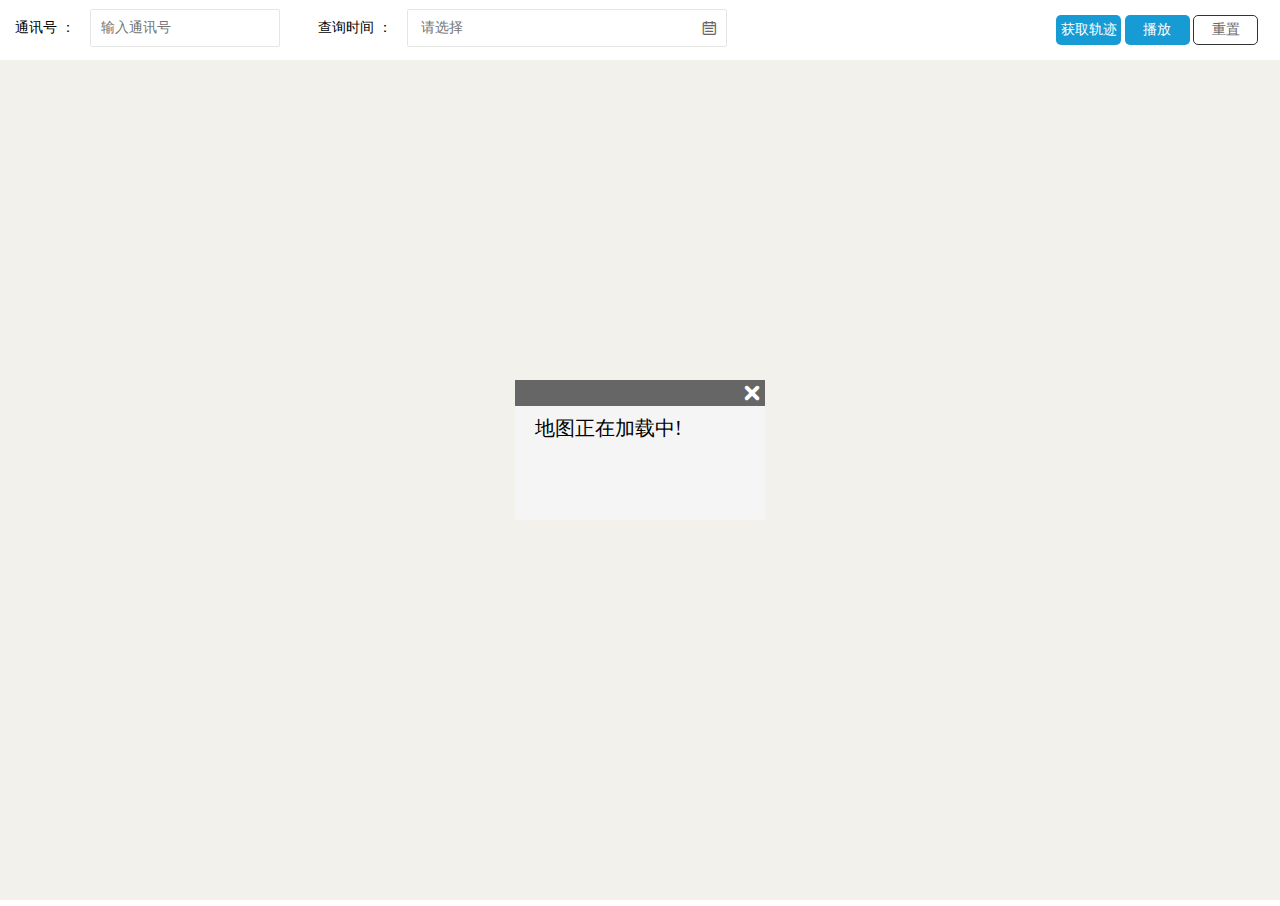
<file: offlinemap/bmap-demo/Trajectory.html>
<!DOCTYPE html>
<html lang="en">

<head>
    <meta charset="UTF-8">
    <meta content="width=device-width, initial-scale=1.0" name="viewport">
    <meta content="ie=edge" http-equiv="X-UA-Compatible">
    <title>轨迹</title>
    <link href="./css/index.css" rel="stylesheet">
    <link href="./font/iconfont.css" rel="stylesheet">
    <script src="../bmap-offline/map3.0_init.js" type="text/javascript"></script>
    <script src="../bmap-offline/map3.0.js" type="text/javascript"></script>
    <script src="./js/jquery.js"></script>
    <link href="./layui/css/layui.css" media="all" rel="stylesheet">
    <link href="./css/Trajectory.css" rel="stylesheet">
    <script src="./layer.js"></script>

</head>

<body>
<div class="module">
    <div class="module_header">
        <span class="iconfont iconclose close"></span>
    </div>
    <div>
        <h1>地图正在加载中!</h1>
    </div>
</div>
<div style="height: 6vh;">
    <div class="layui-form-item">
        <div class="layui-inline">
            <label class="layui-form-label">通讯号 ：</label>
            <div class="layui-input-inline">
                <input class="layui-input Police" placeholder="输入通讯号" type="text">
            </div>
        </div>
        <div class="layui-inline riqi">
            <label class="layui-form-label">查询时间 ：</label>
            <div class="layui-input-inline">
                <input class="layui-input" id="test5" placeholder=" 请选择 " type="text">
                <span class="iconfont iconriqi close rili"></span>
            </div>
        </div>
    </div>
    <div class="control">
        <button class="gettrajectory">获取轨迹</button>
        <button class="play">播放</button>
		<button class="pause" style="display: none;">暂停</button>
        <button class="Reset">重置</button>
    </div>

</div>
<div style="width: 100%;height: 94vh;">
    <div id="allmap"></div>
</div>
</body>
</html>

<script src="./layui/layui.js"></script>
<script src="./js/Trajectory.js"></script>
</file>
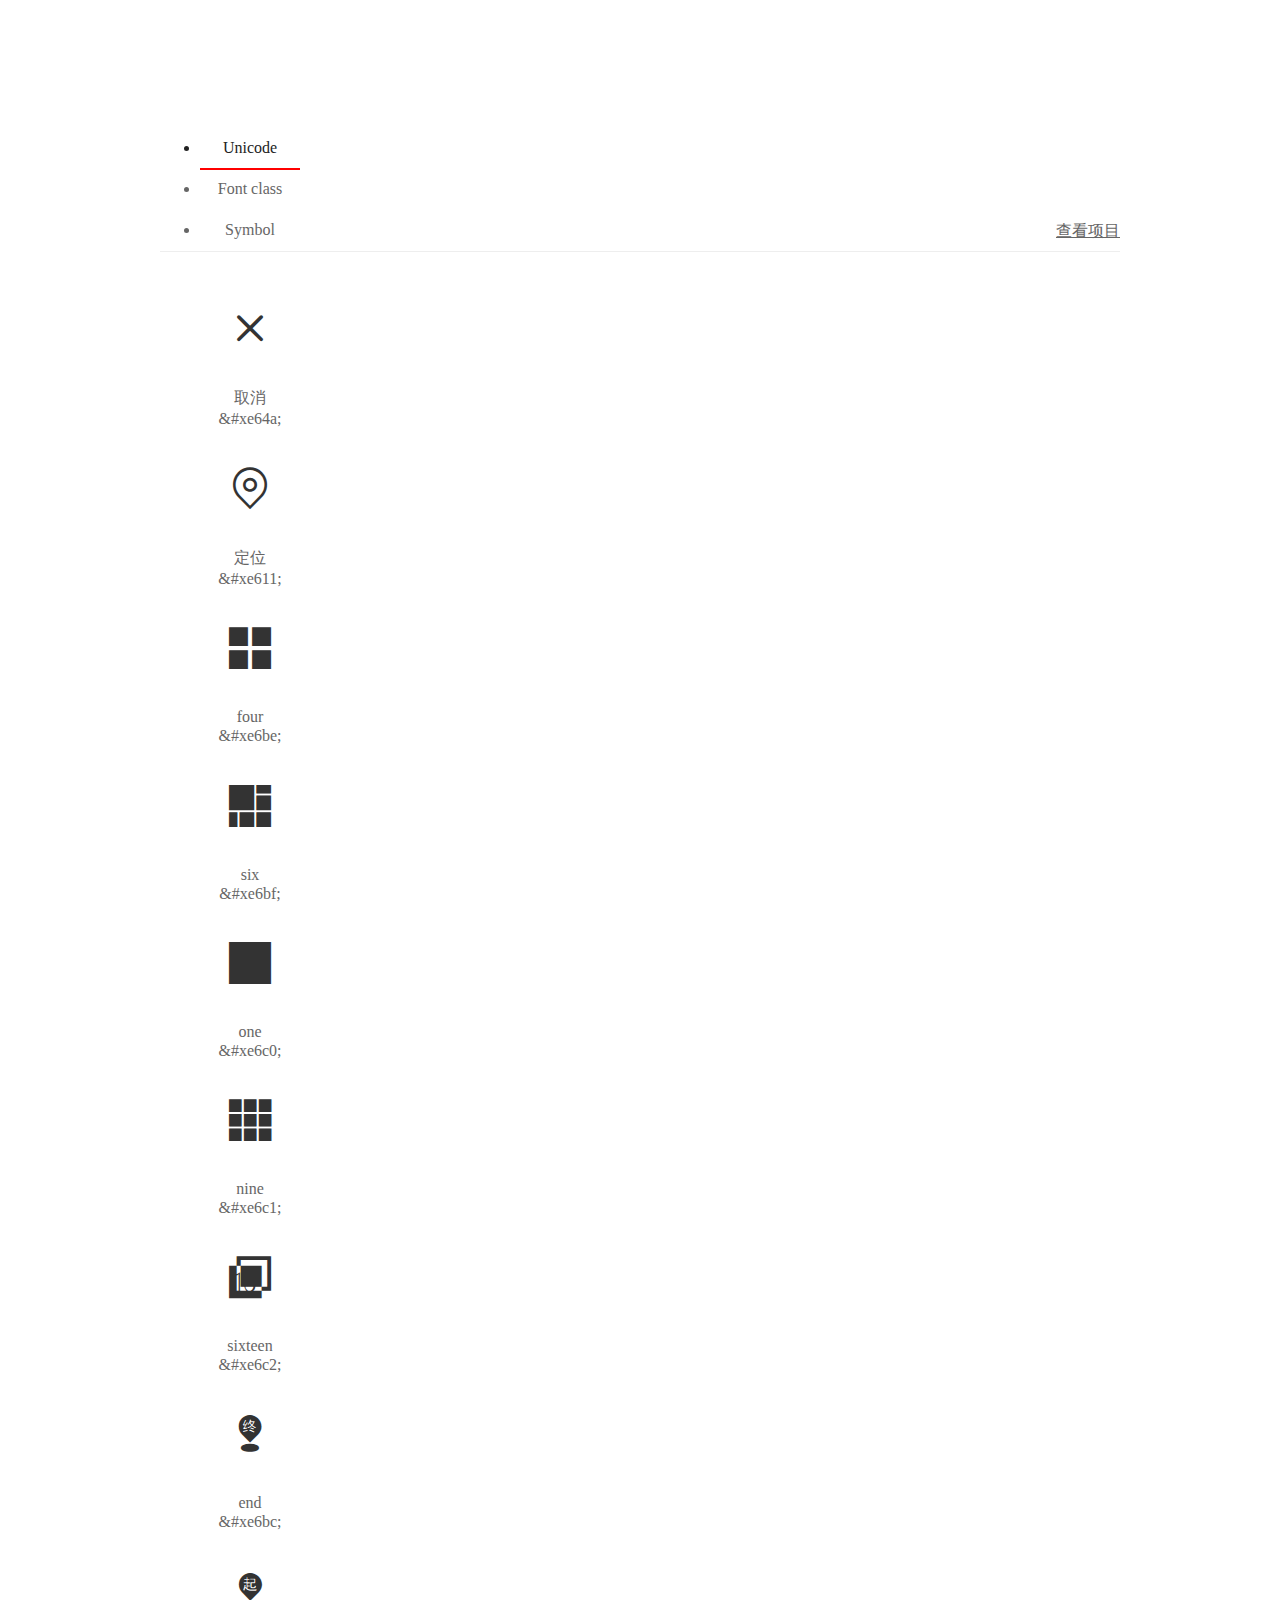
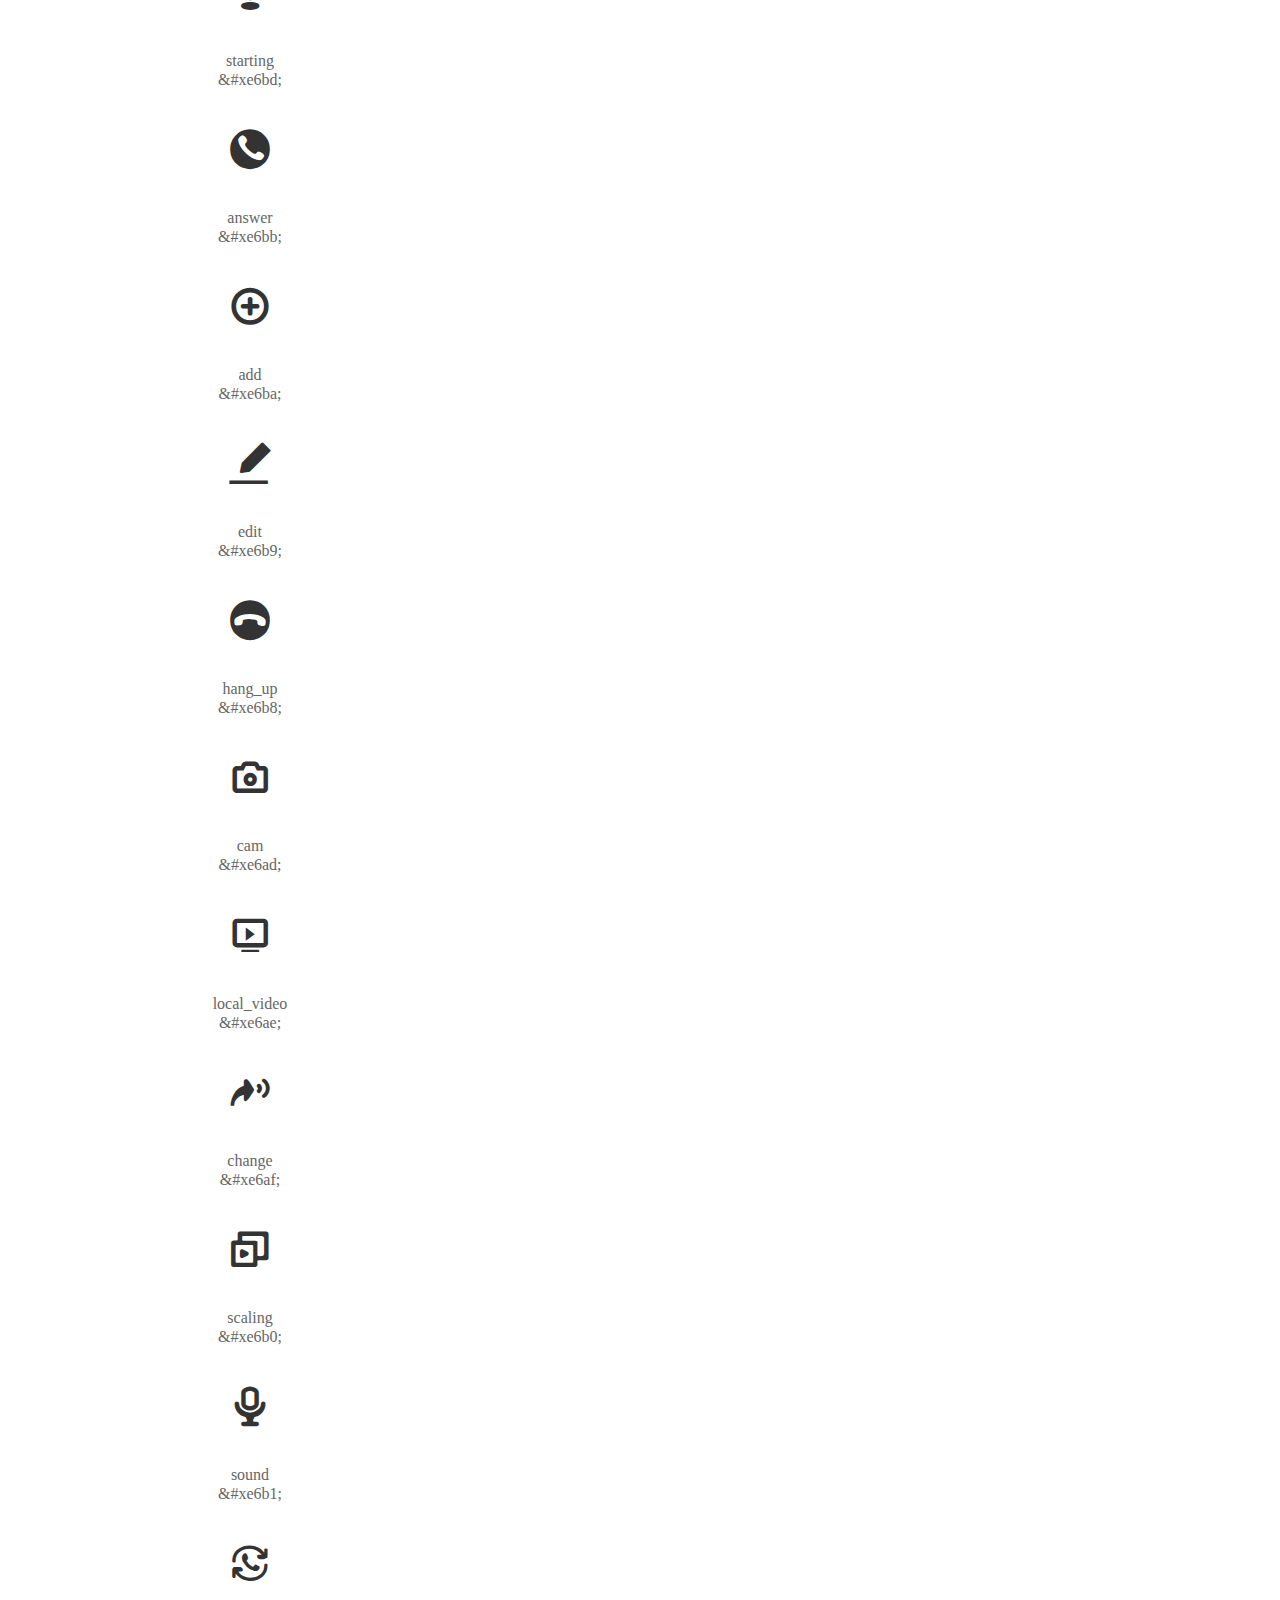
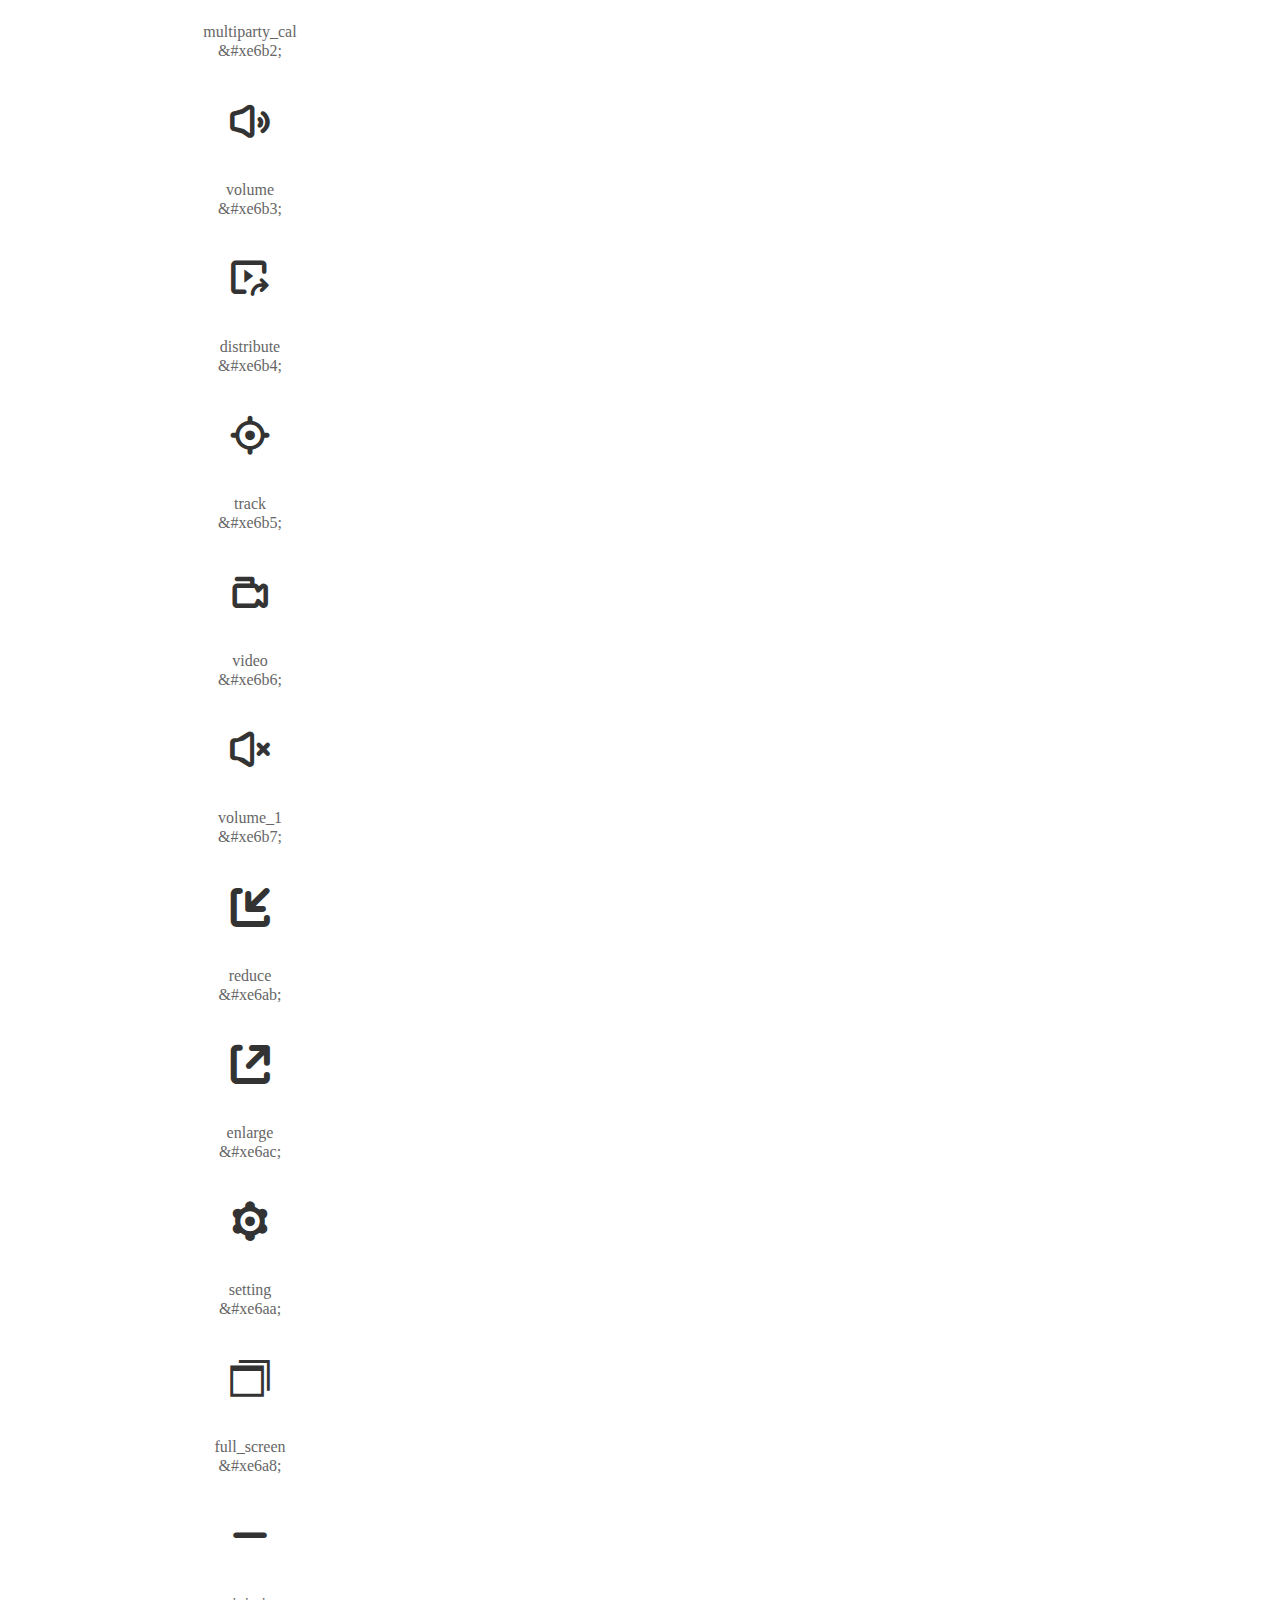
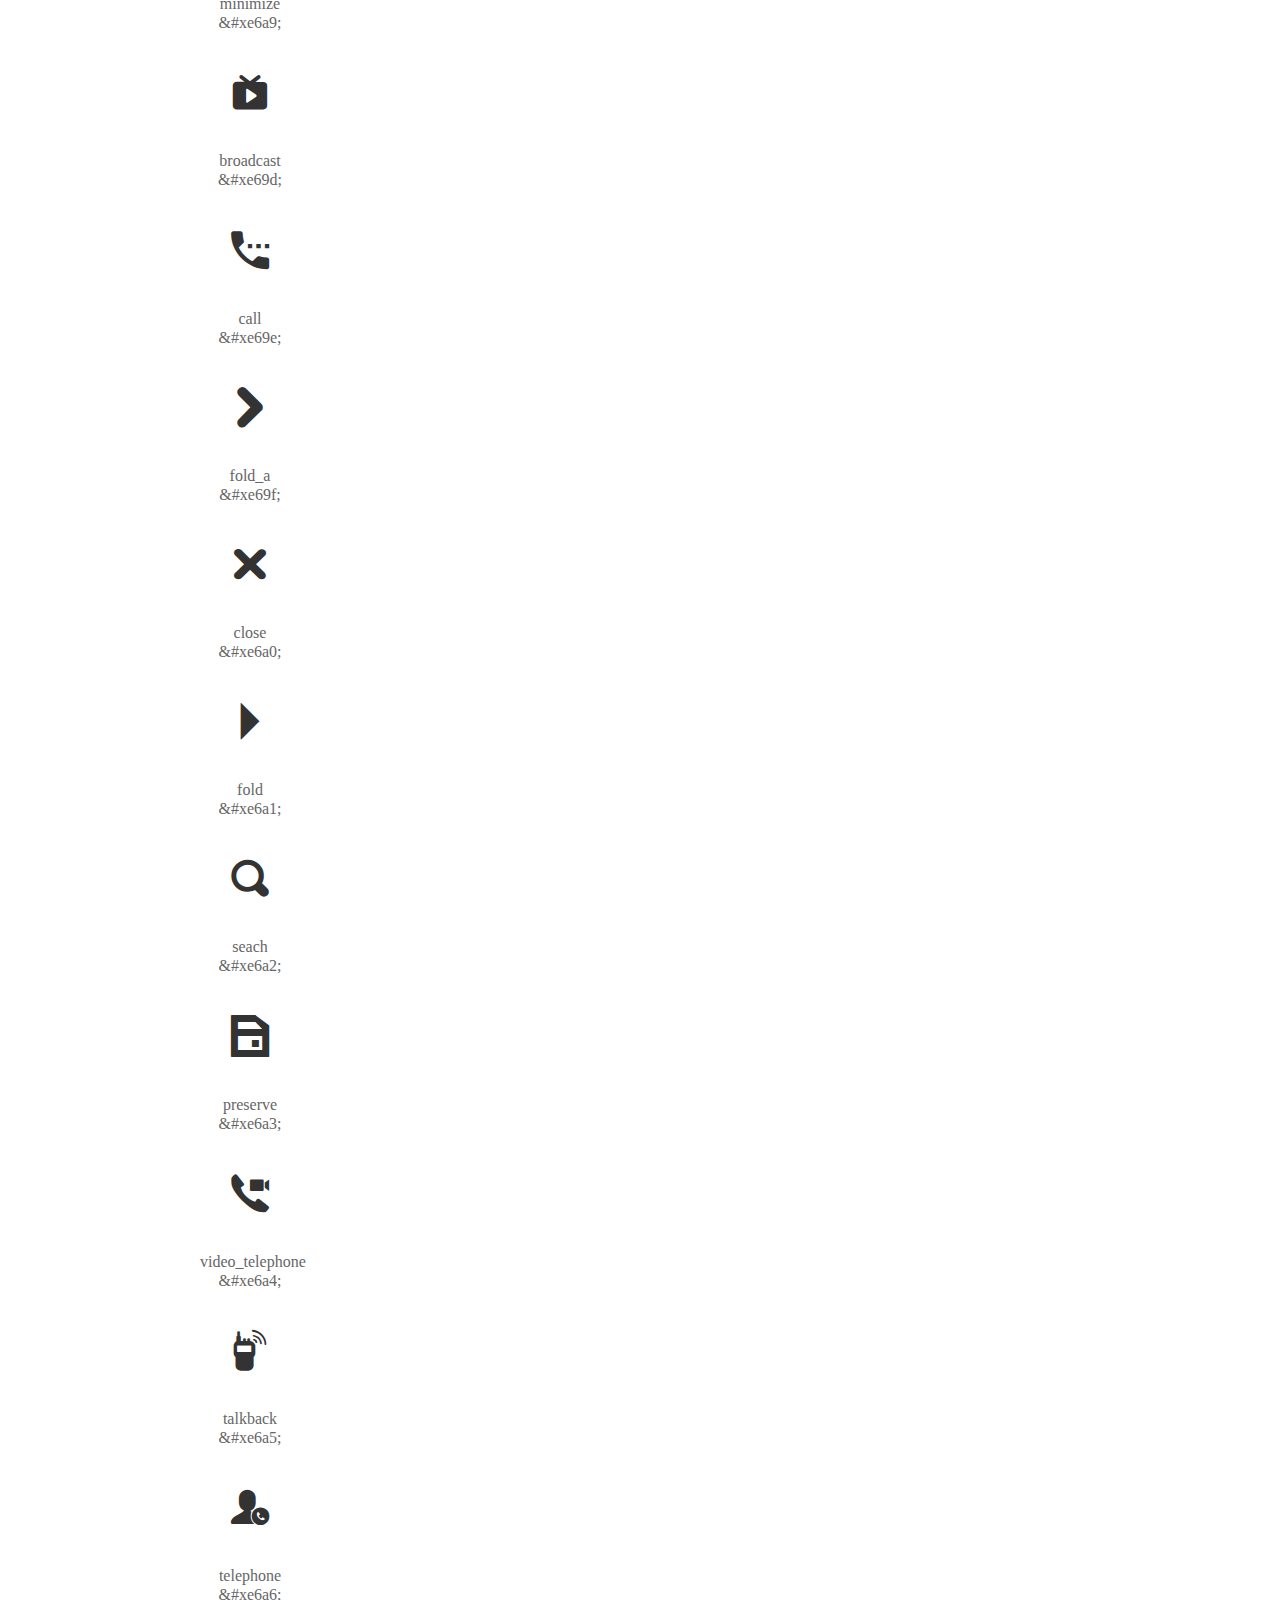
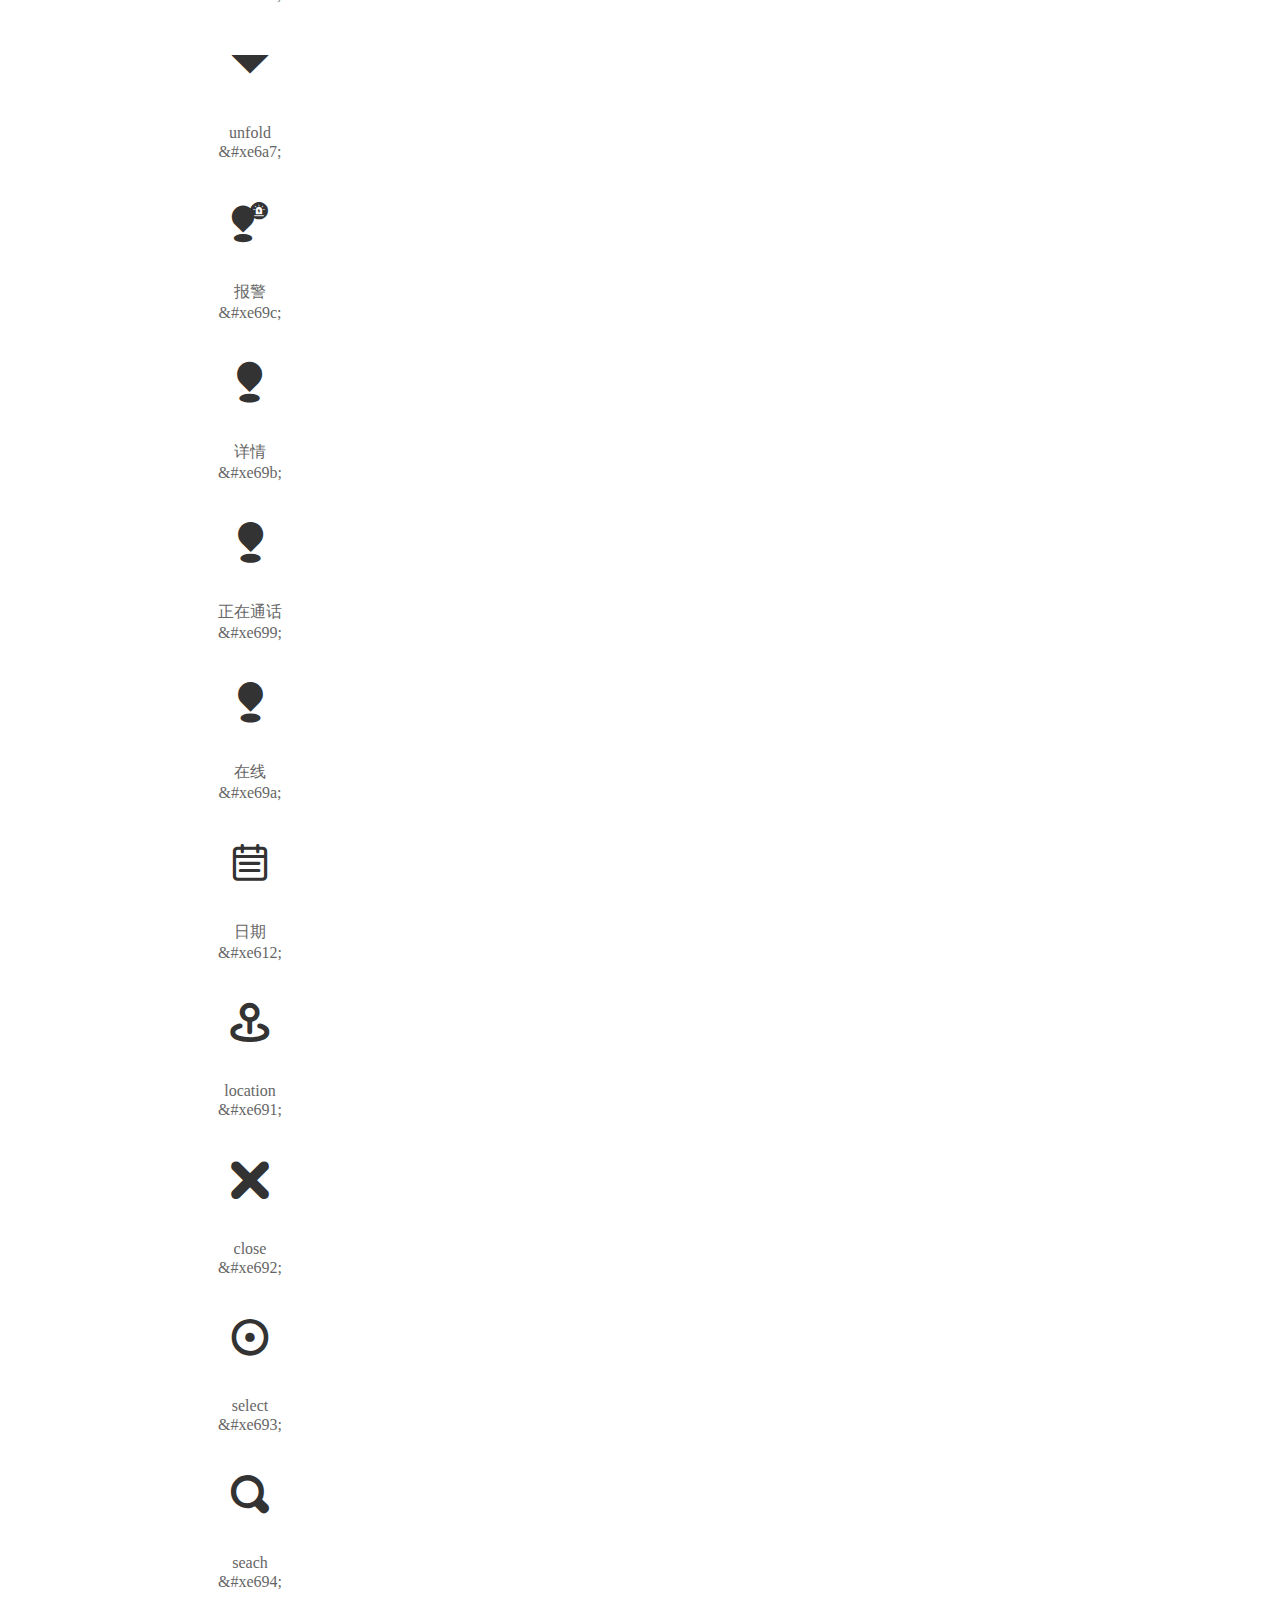
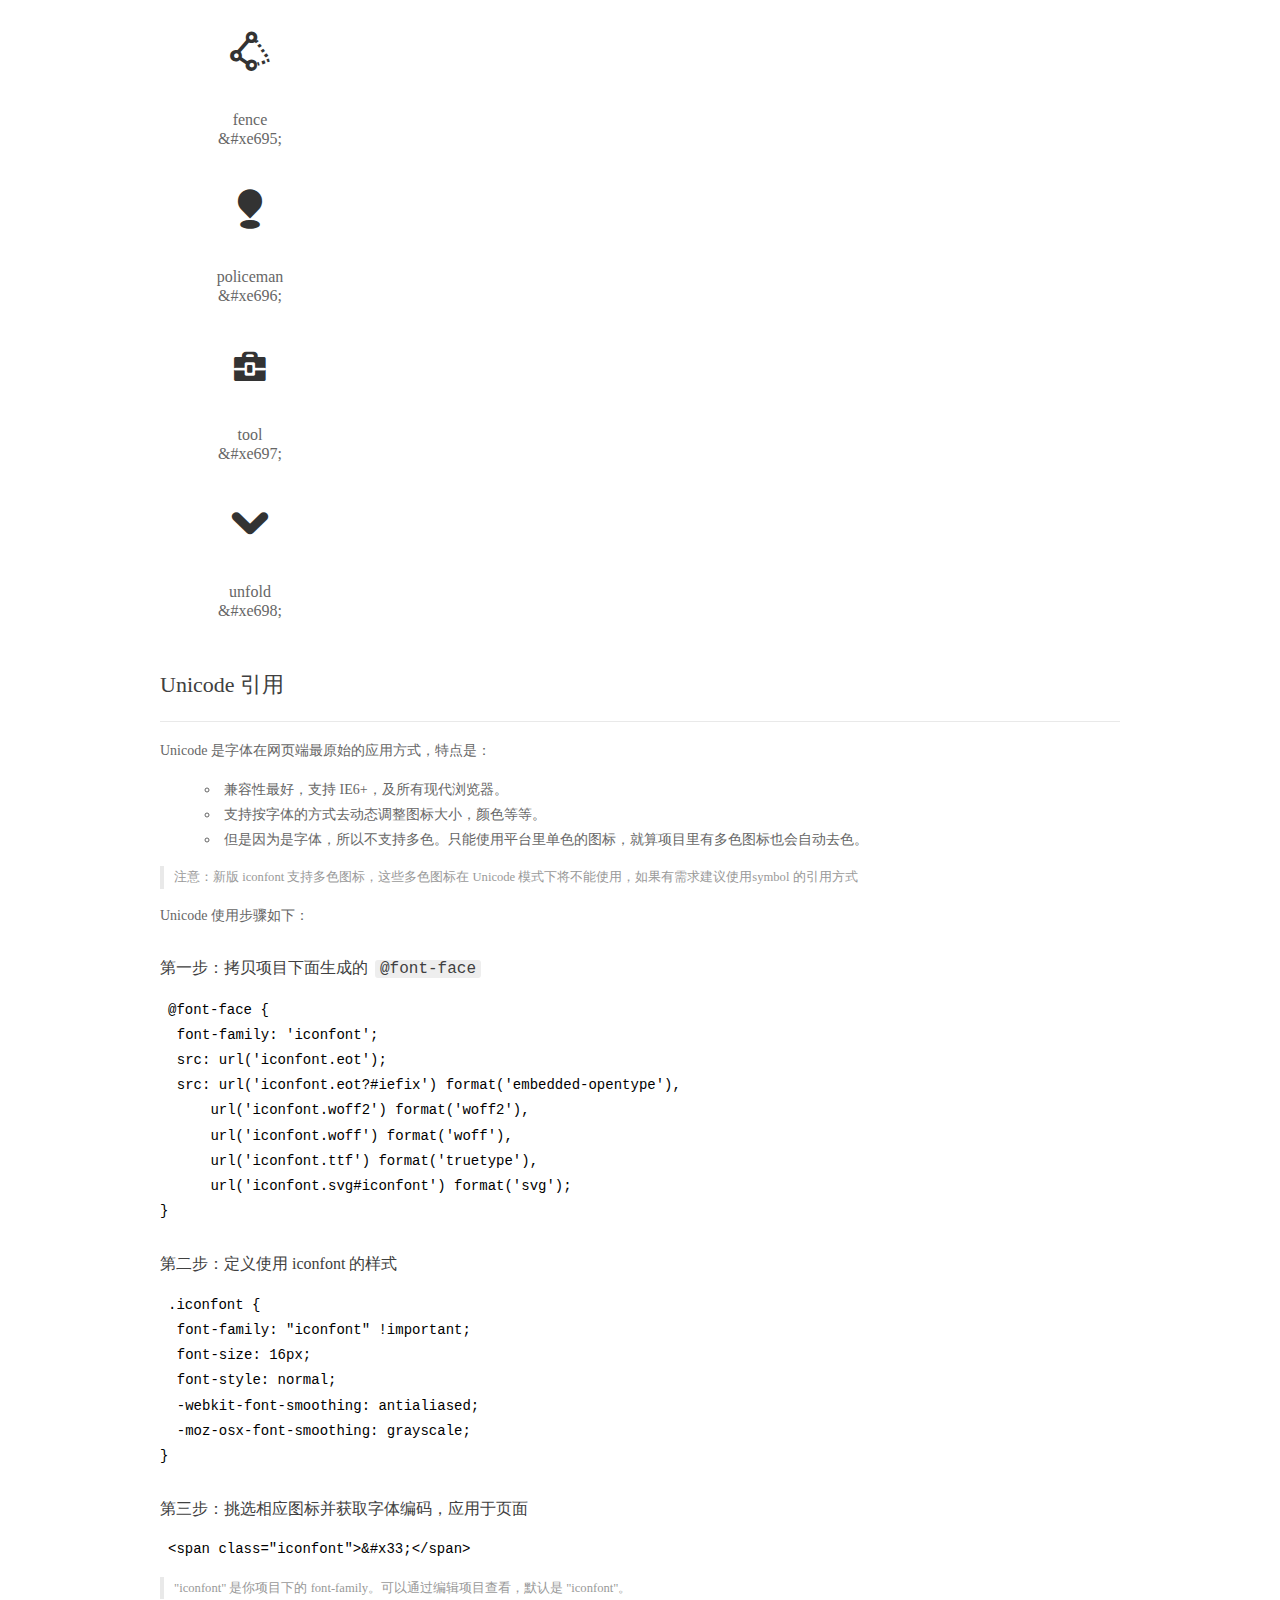
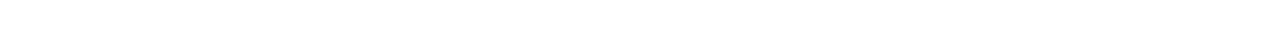
<file: offlinemap/bmap-demo/font/demo_index.html>
<!DOCTYPE html>
<html>
<head>
  <meta charset="utf-8"/>
  <title>IconFont Demo</title>
  <link rel="shortcut icon" href="https://gtms04.alicdn.com/tps/i4/TB1_oz6GVXXXXaFXpXXJDFnIXXX-64-64.ico" type="image/x-icon"/>
  <link rel="stylesheet" href="https://g.alicdn.com/thx/cube/1.3.2/cube.min.css">
  <link rel="stylesheet" href="demo.css">
  <link rel="stylesheet" href="iconfont.css">
  <script src="iconfont.js"></script>
  <!-- jQuery -->
  <script src="https://a1.alicdn.com/oss/uploads/2018/12/26/7bfddb60-08e8-11e9-9b04-53e73bb6408b.js"></script>
  <!-- 代码高亮 -->
  <script src="https://a1.alicdn.com/oss/uploads/2018/12/26/a3f714d0-08e6-11e9-8a15-ebf944d7534c.js"></script>
</head>
<body>
  <div class="main">
    <h1 class="logo"><a href="https://www.iconfont.cn/" title="iconfont 首页" target="_blank">&#xe86b;</a></h1>
    <div class="nav-tabs">
      <ul id="tabs" class="dib-box">
        <li class="dib active"><span>Unicode</span></li>
        <li class="dib"><span>Font class</span></li>
        <li class="dib"><span>Symbol</span></li>
      </ul>
      
      <a href="https://www.iconfont.cn/manage/index?manage_type=myprojects&projectId=1593170" target="_blank" class="nav-more">查看项目</a>
      
    </div>
    <div class="tab-container">
      <div class="content unicode" style="display: block;">
          <ul class="icon_lists dib-box">
          
            <li class="dib">
              <span class="icon iconfont">&#xe64a;</span>
                <div class="name">取消</div>
                <div class="code-name">&amp;#xe64a;</div>
              </li>
          
            <li class="dib">
              <span class="icon iconfont">&#xe611;</span>
                <div class="name">定位</div>
                <div class="code-name">&amp;#xe611;</div>
              </li>
          
            <li class="dib">
              <span class="icon iconfont">&#xe6be;</span>
                <div class="name">four</div>
                <div class="code-name">&amp;#xe6be;</div>
              </li>
          
            <li class="dib">
              <span class="icon iconfont">&#xe6bf;</span>
                <div class="name">six</div>
                <div class="code-name">&amp;#xe6bf;</div>
              </li>
          
            <li class="dib">
              <span class="icon iconfont">&#xe6c0;</span>
                <div class="name">one</div>
                <div class="code-name">&amp;#xe6c0;</div>
              </li>
          
            <li class="dib">
              <span class="icon iconfont">&#xe6c1;</span>
                <div class="name">nine</div>
                <div class="code-name">&amp;#xe6c1;</div>
              </li>
          
            <li class="dib">
              <span class="icon iconfont">&#xe6c2;</span>
                <div class="name">sixteen</div>
                <div class="code-name">&amp;#xe6c2;</div>
              </li>
          
            <li class="dib">
              <span class="icon iconfont">&#xe6bc;</span>
                <div class="name">end</div>
                <div class="code-name">&amp;#xe6bc;</div>
              </li>
          
            <li class="dib">
              <span class="icon iconfont">&#xe6bd;</span>
                <div class="name">starting</div>
                <div class="code-name">&amp;#xe6bd;</div>
              </li>
          
            <li class="dib">
              <span class="icon iconfont">&#xe6bb;</span>
                <div class="name">answer</div>
                <div class="code-name">&amp;#xe6bb;</div>
              </li>
          
            <li class="dib">
              <span class="icon iconfont">&#xe6ba;</span>
                <div class="name">add</div>
                <div class="code-name">&amp;#xe6ba;</div>
              </li>
          
            <li class="dib">
              <span class="icon iconfont">&#xe6b9;</span>
                <div class="name">edit</div>
                <div class="code-name">&amp;#xe6b9;</div>
              </li>
          
            <li class="dib">
              <span class="icon iconfont">&#xe6b8;</span>
                <div class="name">hang_up</div>
                <div class="code-name">&amp;#xe6b8;</div>
              </li>
          
            <li class="dib">
              <span class="icon iconfont">&#xe6ad;</span>
                <div class="name">cam</div>
                <div class="code-name">&amp;#xe6ad;</div>
              </li>
          
            <li class="dib">
              <span class="icon iconfont">&#xe6ae;</span>
                <div class="name">local_video</div>
                <div class="code-name">&amp;#xe6ae;</div>
              </li>
          
            <li class="dib">
              <span class="icon iconfont">&#xe6af;</span>
                <div class="name">change</div>
                <div class="code-name">&amp;#xe6af;</div>
              </li>
          
            <li class="dib">
              <span class="icon iconfont">&#xe6b0;</span>
                <div class="name">scaling</div>
                <div class="code-name">&amp;#xe6b0;</div>
              </li>
          
            <li class="dib">
              <span class="icon iconfont">&#xe6b1;</span>
                <div class="name">sound</div>
                <div class="code-name">&amp;#xe6b1;</div>
              </li>
          
            <li class="dib">
              <span class="icon iconfont">&#xe6b2;</span>
                <div class="name">multiparty_cal</div>
                <div class="code-name">&amp;#xe6b2;</div>
              </li>
          
            <li class="dib">
              <span class="icon iconfont">&#xe6b3;</span>
                <div class="name">volume</div>
                <div class="code-name">&amp;#xe6b3;</div>
              </li>
          
            <li class="dib">
              <span class="icon iconfont">&#xe6b4;</span>
                <div class="name">distribute</div>
                <div class="code-name">&amp;#xe6b4;</div>
              </li>
          
            <li class="dib">
              <span class="icon iconfont">&#xe6b5;</span>
                <div class="name">track</div>
                <div class="code-name">&amp;#xe6b5;</div>
              </li>
          
            <li class="dib">
              <span class="icon iconfont">&#xe6b6;</span>
                <div class="name">video</div>
                <div class="code-name">&amp;#xe6b6;</div>
              </li>
          
            <li class="dib">
              <span class="icon iconfont">&#xe6b7;</span>
                <div class="name">volume_1</div>
                <div class="code-name">&amp;#xe6b7;</div>
              </li>
          
            <li class="dib">
              <span class="icon iconfont">&#xe6ab;</span>
                <div class="name">reduce</div>
                <div class="code-name">&amp;#xe6ab;</div>
              </li>
          
            <li class="dib">
              <span class="icon iconfont">&#xe6ac;</span>
                <div class="name">enlarge</div>
                <div class="code-name">&amp;#xe6ac;</div>
              </li>
          
            <li class="dib">
              <span class="icon iconfont">&#xe6aa;</span>
                <div class="name">setting</div>
                <div class="code-name">&amp;#xe6aa;</div>
              </li>
          
            <li class="dib">
              <span class="icon iconfont">&#xe6a8;</span>
                <div class="name">full_screen</div>
                <div class="code-name">&amp;#xe6a8;</div>
              </li>
          
            <li class="dib">
              <span class="icon iconfont">&#xe6a9;</span>
                <div class="name">minimize</div>
                <div class="code-name">&amp;#xe6a9;</div>
              </li>
          
            <li class="dib">
              <span class="icon iconfont">&#xe69d;</span>
                <div class="name">broadcast</div>
                <div class="code-name">&amp;#xe69d;</div>
              </li>
          
            <li class="dib">
              <span class="icon iconfont">&#xe69e;</span>
                <div class="name">call</div>
                <div class="code-name">&amp;#xe69e;</div>
              </li>
          
            <li class="dib">
              <span class="icon iconfont">&#xe69f;</span>
                <div class="name">fold_a</div>
                <div class="code-name">&amp;#xe69f;</div>
              </li>
          
            <li class="dib">
              <span class="icon iconfont">&#xe6a0;</span>
                <div class="name">close</div>
                <div class="code-name">&amp;#xe6a0;</div>
              </li>
          
            <li class="dib">
              <span class="icon iconfont">&#xe6a1;</span>
                <div class="name">fold</div>
                <div class="code-name">&amp;#xe6a1;</div>
              </li>
          
            <li class="dib">
              <span class="icon iconfont">&#xe6a2;</span>
                <div class="name">seach</div>
                <div class="code-name">&amp;#xe6a2;</div>
              </li>
          
            <li class="dib">
              <span class="icon iconfont">&#xe6a3;</span>
                <div class="name">preserve</div>
                <div class="code-name">&amp;#xe6a3;</div>
              </li>
          
            <li class="dib">
              <span class="icon iconfont">&#xe6a4;</span>
                <div class="name">video_telephone</div>
                <div class="code-name">&amp;#xe6a4;</div>
              </li>
          
            <li class="dib">
              <span class="icon iconfont">&#xe6a5;</span>
                <div class="name">talkback</div>
                <div class="code-name">&amp;#xe6a5;</div>
              </li>
          
            <li class="dib">
              <span class="icon iconfont">&#xe6a6;</span>
                <div class="name">telephone</div>
                <div class="code-name">&amp;#xe6a6;</div>
              </li>
          
            <li class="dib">
              <span class="icon iconfont">&#xe6a7;</span>
                <div class="name">unfold</div>
                <div class="code-name">&amp;#xe6a7;</div>
              </li>
          
            <li class="dib">
              <span class="icon iconfont">&#xe69c;</span>
                <div class="name">报警</div>
                <div class="code-name">&amp;#xe69c;</div>
              </li>
          
            <li class="dib">
              <span class="icon iconfont">&#xe69b;</span>
                <div class="name">详情</div>
                <div class="code-name">&amp;#xe69b;</div>
              </li>
          
            <li class="dib">
              <span class="icon iconfont">&#xe699;</span>
                <div class="name">正在通话</div>
                <div class="code-name">&amp;#xe699;</div>
              </li>
          
            <li class="dib">
              <span class="icon iconfont">&#xe69a;</span>
                <div class="name">在线</div>
                <div class="code-name">&amp;#xe69a;</div>
              </li>
          
            <li class="dib">
              <span class="icon iconfont">&#xe612;</span>
                <div class="name">日期</div>
                <div class="code-name">&amp;#xe612;</div>
              </li>
          
            <li class="dib">
              <span class="icon iconfont">&#xe691;</span>
                <div class="name">location</div>
                <div class="code-name">&amp;#xe691;</div>
              </li>
          
            <li class="dib">
              <span class="icon iconfont">&#xe692;</span>
                <div class="name">close</div>
                <div class="code-name">&amp;#xe692;</div>
              </li>
          
            <li class="dib">
              <span class="icon iconfont">&#xe693;</span>
                <div class="name">select</div>
                <div class="code-name">&amp;#xe693;</div>
              </li>
          
            <li class="dib">
              <span class="icon iconfont">&#xe694;</span>
                <div class="name">seach</div>
                <div class="code-name">&amp;#xe694;</div>
              </li>
          
            <li class="dib">
              <span class="icon iconfont">&#xe695;</span>
                <div class="name">fence</div>
                <div class="code-name">&amp;#xe695;</div>
              </li>
          
            <li class="dib">
              <span class="icon iconfont">&#xe696;</span>
                <div class="name">policeman</div>
                <div class="code-name">&amp;#xe696;</div>
              </li>
          
            <li class="dib">
              <span class="icon iconfont">&#xe697;</span>
                <div class="name">tool</div>
                <div class="code-name">&amp;#xe697;</div>
              </li>
          
            <li class="dib">
              <span class="icon iconfont">&#xe698;</span>
                <div class="name">unfold</div>
                <div class="code-name">&amp;#xe698;</div>
              </li>
          
          </ul>
          <div class="article markdown">
          <h2 id="unicode-">Unicode 引用</h2>
          <hr>

          <p>Unicode 是字体在网页端最原始的应用方式，特点是：</p>
          <ul>
            <li>兼容性最好，支持 IE6+，及所有现代浏览器。</li>
            <li>支持按字体的方式去动态调整图标大小，颜色等等。</li>
            <li>但是因为是字体，所以不支持多色。只能使用平台里单色的图标，就算项目里有多色图标也会自动去色。</li>
          </ul>
          <blockquote>
            <p>注意：新版 iconfont 支持多色图标，这些多色图标在 Unicode 模式下将不能使用，如果有需求建议使用symbol 的引用方式</p>
          </blockquote>
          <p>Unicode 使用步骤如下：</p>
          <h3 id="-font-face">第一步：拷贝项目下面生成的 <code>@font-face</code></h3>
<pre><code class="language-css"
>@font-face {
  font-family: 'iconfont';
  src: url('iconfont.eot');
  src: url('iconfont.eot?#iefix') format('embedded-opentype'),
      url('iconfont.woff2') format('woff2'),
      url('iconfont.woff') format('woff'),
      url('iconfont.ttf') format('truetype'),
      url('iconfont.svg#iconfont') format('svg');
}
</code></pre>
          <h3 id="-iconfont-">第二步：定义使用 iconfont 的样式</h3>
<pre><code class="language-css"
>.iconfont {
  font-family: "iconfont" !important;
  font-size: 16px;
  font-style: normal;
  -webkit-font-smoothing: antialiased;
  -moz-osx-font-smoothing: grayscale;
}
</code></pre>
          <h3 id="-">第三步：挑选相应图标并获取字体编码，应用于页面</h3>
<pre>
<code class="language-html"
>&lt;span class="iconfont"&gt;&amp;#x33;&lt;/span&gt;
</code></pre>
          <blockquote>
            <p>"iconfont" 是你项目下的 font-family。可以通过编辑项目查看，默认是 "iconfont"。</p>
          </blockquote>
          </div>
      </div>
      <div class="content font-class">
        <ul class="icon_lists dib-box">
          
          <li class="dib">
            <span class="icon iconfont iconquxiao"></span>
            <div class="name">
              取消
            </div>
            <div class="code-name">.iconquxiao
            </div>
          </li>
          
          <li class="dib">
            <span class="icon iconfont iconlocation1"></span>
            <div class="name">
              定位
            </div>
            <div class="code-name">.iconlocation1
            </div>
          </li>
          
          <li class="dib">
            <span class="icon iconfont iconfour"></span>
            <div class="name">
              four
            </div>
            <div class="code-name">.iconfour
            </div>
          </li>
          
          <li class="dib">
            <span class="icon iconfont iconsix"></span>
            <div class="name">
              six
            </div>
            <div class="code-name">.iconsix
            </div>
          </li>
          
          <li class="dib">
            <span class="icon iconfont iconone"></span>
            <div class="name">
              one
            </div>
            <div class="code-name">.iconone
            </div>
          </li>
          
          <li class="dib">
            <span class="icon iconfont iconnine"></span>
            <div class="name">
              nine
            </div>
            <div class="code-name">.iconnine
            </div>
          </li>
          
          <li class="dib">
            <span class="icon iconfont iconsixteen"></span>
            <div class="name">
              sixteen
            </div>
            <div class="code-name">.iconsixteen
            </div>
          </li>
          
          <li class="dib">
            <span class="icon iconfont iconend"></span>
            <div class="name">
              end
            </div>
            <div class="code-name">.iconend
            </div>
          </li>
          
          <li class="dib">
            <span class="icon iconfont iconstarting"></span>
            <div class="name">
              starting
            </div>
            <div class="code-name">.iconstarting
            </div>
          </li>
          
          <li class="dib">
            <span class="icon iconfont iconanswer"></span>
            <div class="name">
              answer
            </div>
            <div class="code-name">.iconanswer
            </div>
          </li>
          
          <li class="dib">
            <span class="icon iconfont iconadd"></span>
            <div class="name">
              add
            </div>
            <div class="code-name">.iconadd
            </div>
          </li>
          
          <li class="dib">
            <span class="icon iconfont iconedit"></span>
            <div class="name">
              edit
            </div>
            <div class="code-name">.iconedit
            </div>
          </li>
          
          <li class="dib">
            <span class="icon iconfont iconhang_up"></span>
            <div class="name">
              hang_up
            </div>
            <div class="code-name">.iconhang_up
            </div>
          </li>
          
          <li class="dib">
            <span class="icon iconfont iconcam"></span>
            <div class="name">
              cam
            </div>
            <div class="code-name">.iconcam
            </div>
          </li>
          
          <li class="dib">
            <span class="icon iconfont iconlocal_video"></span>
            <div class="name">
              local_video
            </div>
            <div class="code-name">.iconlocal_video
            </div>
          </li>
          
          <li class="dib">
            <span class="icon iconfont iconchange"></span>
            <div class="name">
              change
            </div>
            <div class="code-name">.iconchange
            </div>
          </li>
          
          <li class="dib">
            <span class="icon iconfont iconscaling"></span>
            <div class="name">
              scaling
            </div>
            <div class="code-name">.iconscaling
            </div>
          </li>
          
          <li class="dib">
            <span class="icon iconfont iconsound"></span>
            <div class="name">
              sound
            </div>
            <div class="code-name">.iconsound
            </div>
          </li>
          
          <li class="dib">
            <span class="icon iconfont iconmultiparty_cal"></span>
            <div class="name">
              multiparty_cal
            </div>
            <div class="code-name">.iconmultiparty_cal
            </div>
          </li>
          
          <li class="dib">
            <span class="icon iconfont iconvolume"></span>
            <div class="name">
              volume
            </div>
            <div class="code-name">.iconvolume
            </div>
          </li>
          
          <li class="dib">
            <span class="icon iconfont icondistribute"></span>
            <div class="name">
              distribute
            </div>
            <div class="code-name">.icondistribute
            </div>
          </li>
          
          <li class="dib">
            <span class="icon iconfont icontrack"></span>
            <div class="name">
              track
            </div>
            <div class="code-name">.icontrack
            </div>
          </li>
          
          <li class="dib">
            <span class="icon iconfont iconvideo"></span>
            <div class="name">
              video
            </div>
            <div class="code-name">.iconvideo
            </div>
          </li>
          
          <li class="dib">
            <span class="icon iconfont iconvolume_"></span>
            <div class="name">
              volume_1
            </div>
            <div class="code-name">.iconvolume_
            </div>
          </li>
          
          <li class="dib">
            <span class="icon iconfont iconreduce"></span>
            <div class="name">
              reduce
            </div>
            <div class="code-name">.iconreduce
            </div>
          </li>
          
          <li class="dib">
            <span class="icon iconfont iconenlarge"></span>
            <div class="name">
              enlarge
            </div>
            <div class="code-name">.iconenlarge
            </div>
          </li>
          
          <li class="dib">
            <span class="icon iconfont iconsetting"></span>
            <div class="name">
              setting
            </div>
            <div class="code-name">.iconsetting
            </div>
          </li>
          
          <li class="dib">
            <span class="icon iconfont iconfull_screen"></span>
            <div class="name">
              full_screen
            </div>
            <div class="code-name">.iconfull_screen
            </div>
          </li>
          
          <li class="dib">
            <span class="icon iconfont iconminimize"></span>
            <div class="name">
              minimize
            </div>
            <div class="code-name">.iconminimize
            </div>
          </li>
          
          <li class="dib">
            <span class="icon iconfont iconbroadcast"></span>
            <div class="name">
              broadcast
            </div>
            <div class="code-name">.iconbroadcast
            </div>
          </li>
          
          <li class="dib">
            <span class="icon iconfont iconcall"></span>
            <div class="name">
              call
            </div>
            <div class="code-name">.iconcall
            </div>
          </li>
          
          <li class="dib">
            <span class="icon iconfont iconfold_a"></span>
            <div class="name">
              fold_a
            </div>
            <div class="code-name">.iconfold_a
            </div>
          </li>
          
          <li class="dib">
            <span class="icon iconfont iconclose1"></span>
            <div class="name">
              close
            </div>
            <div class="code-name">.iconclose1
            </div>
          </li>
          
          <li class="dib">
            <span class="icon iconfont iconfold"></span>
            <div class="name">
              fold
            </div>
            <div class="code-name">.iconfold
            </div>
          </li>
          
          <li class="dib">
            <span class="icon iconfont iconseach1"></span>
            <div class="name">
              seach
            </div>
            <div class="code-name">.iconseach1
            </div>
          </li>
          
          <li class="dib">
            <span class="icon iconfont iconpreserve"></span>
            <div class="name">
              preserve
            </div>
            <div class="code-name">.iconpreserve
            </div>
          </li>
          
          <li class="dib">
            <span class="icon iconfont iconvideo_telephone"></span>
            <div class="name">
              video_telephone
            </div>
            <div class="code-name">.iconvideo_telephone
            </div>
          </li>
          
          <li class="dib">
            <span class="icon iconfont icontalkback"></span>
            <div class="name">
              talkback
            </div>
            <div class="code-name">.icontalkback
            </div>
          </li>
          
          <li class="dib">
            <span class="icon iconfont icontelephone"></span>
            <div class="name">
              telephone
            </div>
            <div class="code-name">.icontelephone
            </div>
          </li>
          
          <li class="dib">
            <span class="icon iconfont iconunfold1"></span>
            <div class="name">
              unfold
            </div>
            <div class="code-name">.iconunfold1
            </div>
          </li>
          
          <li class="dib">
            <span class="icon iconfont iconbaojing"></span>
            <div class="name">
              报警
            </div>
            <div class="code-name">.iconbaojing
            </div>
          </li>
          
          <li class="dib">
            <span class="icon iconfont iconxiangqing"></span>
            <div class="name">
              详情
            </div>
            <div class="code-name">.iconxiangqing
            </div>
          </li>
          
          <li class="dib">
            <span class="icon iconfont iconzhengzaitonghua"></span>
            <div class="name">
              正在通话
            </div>
            <div class="code-name">.iconzhengzaitonghua
            </div>
          </li>
          
          <li class="dib">
            <span class="icon iconfont iconzaixian"></span>
            <div class="name">
              在线
            </div>
            <div class="code-name">.iconzaixian
            </div>
          </li>
          
          <li class="dib">
            <span class="icon iconfont iconriqi"></span>
            <div class="name">
              日期
            </div>
            <div class="code-name">.iconriqi
            </div>
          </li>
          
          <li class="dib">
            <span class="icon iconfont iconlocation"></span>
            <div class="name">
              location
            </div>
            <div class="code-name">.iconlocation
            </div>
          </li>
          
          <li class="dib">
            <span class="icon iconfont iconclose"></span>
            <div class="name">
              close
            </div>
            <div class="code-name">.iconclose
            </div>
          </li>
          
          <li class="dib">
            <span class="icon iconfont iconselect"></span>
            <div class="name">
              select
            </div>
            <div class="code-name">.iconselect
            </div>
          </li>
          
          <li class="dib">
            <span class="icon iconfont iconseach"></span>
            <div class="name">
              seach
            </div>
            <div class="code-name">.iconseach
            </div>
          </li>
          
          <li class="dib">
            <span class="icon iconfont iconfence"></span>
            <div class="name">
              fence
            </div>
            <div class="code-name">.iconfence
            </div>
          </li>
          
          <li class="dib">
            <span class="icon iconfont iconpoliceman"></span>
            <div class="name">
              policeman
            </div>
            <div class="code-name">.iconpoliceman
            </div>
          </li>
          
          <li class="dib">
            <span class="icon iconfont icontool"></span>
            <div class="name">
              tool
            </div>
            <div class="code-name">.icontool
            </div>
          </li>
          
          <li class="dib">
            <span class="icon iconfont iconunfold"></span>
            <div class="name">
              unfold
            </div>
            <div class="code-name">.iconunfold
            </div>
          </li>
          
        </ul>
        <div class="article markdown">
        <h2 id="font-class-">font-class 引用</h2>
        <hr>

        <p>font-class 是 Unicode 使用方式的一种变种，主要是解决 Unicode 书写不直观，语意不明确的问题。</p>
        <p>与 Unicode 使用方式相比，具有如下特点：</p>
        <ul>
          <li>兼容性良好，支持 IE8+，及所有现代浏览器。</li>
          <li>相比于 Unicode 语意明确，书写更直观。可以很容易分辨这个 icon 是什么。</li>
          <li>因为使用 class 来定义图标，所以当要替换图标时，只需要修改 class 里面的 Unicode 引用。</li>
          <li>不过因为本质上还是使用的字体，所以多色图标还是不支持的。</li>
        </ul>
        <p>使用步骤如下：</p>
        <h3 id="-fontclass-">第一步：引入项目下面生成的 fontclass 代码：</h3>
<pre><code class="language-html">&lt;link rel="stylesheet" href="./iconfont.css"&gt;
</code></pre>
        <h3 id="-">第二步：挑选相应图标并获取类名，应用于页面：</h3>
<pre><code class="language-html">&lt;span class="iconfont iconxxx"&gt;&lt;/span&gt;
</code></pre>
        <blockquote>
          <p>"
            iconfont" 是你项目下的 font-family。可以通过编辑项目查看，默认是 "iconfont"。</p>
        </blockquote>
      </div>
      </div>
      <div class="content symbol">
          <ul class="icon_lists dib-box">
          
            <li class="dib">
                <svg class="icon svg-icon" aria-hidden="true">
                  <use xlink:href="#iconquxiao"></use>
                </svg>
                <div class="name">取消</div>
                <div class="code-name">#iconquxiao</div>
            </li>
          
            <li class="dib">
                <svg class="icon svg-icon" aria-hidden="true">
                  <use xlink:href="#iconlocation1"></use>
                </svg>
                <div class="name">定位</div>
                <div class="code-name">#iconlocation1</div>
            </li>
          
            <li class="dib">
                <svg class="icon svg-icon" aria-hidden="true">
                  <use xlink:href="#iconfour"></use>
                </svg>
                <div class="name">four</div>
                <div class="code-name">#iconfour</div>
            </li>
          
            <li class="dib">
                <svg class="icon svg-icon" aria-hidden="true">
                  <use xlink:href="#iconsix"></use>
                </svg>
                <div class="name">six</div>
                <div class="code-name">#iconsix</div>
            </li>
          
            <li class="dib">
                <svg class="icon svg-icon" aria-hidden="true">
                  <use xlink:href="#iconone"></use>
                </svg>
                <div class="name">one</div>
                <div class="code-name">#iconone</div>
            </li>
          
            <li class="dib">
                <svg class="icon svg-icon" aria-hidden="true">
                  <use xlink:href="#iconnine"></use>
                </svg>
                <div class="name">nine</div>
                <div class="code-name">#iconnine</div>
            </li>
          
            <li class="dib">
                <svg class="icon svg-icon" aria-hidden="true">
                  <use xlink:href="#iconsixteen"></use>
                </svg>
                <div class="name">sixteen</div>
                <div class="code-name">#iconsixteen</div>
            </li>
          
            <li class="dib">
                <svg class="icon svg-icon" aria-hidden="true">
                  <use xlink:href="#iconend"></use>
                </svg>
                <div class="name">end</div>
                <div class="code-name">#iconend</div>
            </li>
          
            <li class="dib">
                <svg class="icon svg-icon" aria-hidden="true">
                  <use xlink:href="#iconstarting"></use>
                </svg>
                <div class="name">starting</div>
                <div class="code-name">#iconstarting</div>
            </li>
          
            <li class="dib">
                <svg class="icon svg-icon" aria-hidden="true">
                  <use xlink:href="#iconanswer"></use>
                </svg>
                <div class="name">answer</div>
                <div class="code-name">#iconanswer</div>
            </li>
          
            <li class="dib">
                <svg class="icon svg-icon" aria-hidden="true">
                  <use xlink:href="#iconadd"></use>
                </svg>
                <div class="name">add</div>
                <div class="code-name">#iconadd</div>
            </li>
          
            <li class="dib">
                <svg class="icon svg-icon" aria-hidden="true">
                  <use xlink:href="#iconedit"></use>
                </svg>
                <div class="name">edit</div>
                <div class="code-name">#iconedit</div>
            </li>
          
            <li class="dib">
                <svg class="icon svg-icon" aria-hidden="true">
                  <use xlink:href="#iconhang_up"></use>
                </svg>
                <div class="name">hang_up</div>
                <div class="code-name">#iconhang_up</div>
            </li>
          
            <li class="dib">
                <svg class="icon svg-icon" aria-hidden="true">
                  <use xlink:href="#iconcam"></use>
                </svg>
                <div class="name">cam</div>
                <div class="code-name">#iconcam</div>
            </li>
          
            <li class="dib">
                <svg class="icon svg-icon" aria-hidden="true">
                  <use xlink:href="#iconlocal_video"></use>
                </svg>
                <div class="name">local_video</div>
                <div class="code-name">#iconlocal_video</div>
            </li>
          
            <li class="dib">
                <svg class="icon svg-icon" aria-hidden="true">
                  <use xlink:href="#iconchange"></use>
                </svg>
                <div class="name">change</div>
                <div class="code-name">#iconchange</div>
            </li>
          
            <li class="dib">
                <svg class="icon svg-icon" aria-hidden="true">
                  <use xlink:href="#iconscaling"></use>
                </svg>
                <div class="name">scaling</div>
                <div class="code-name">#iconscaling</div>
            </li>
          
            <li class="dib">
                <svg class="icon svg-icon" aria-hidden="true">
                  <use xlink:href="#iconsound"></use>
                </svg>
                <div class="name">sound</div>
                <div class="code-name">#iconsound</div>
            </li>
          
            <li class="dib">
                <svg class="icon svg-icon" aria-hidden="true">
                  <use xlink:href="#iconmultiparty_cal"></use>
                </svg>
                <div class="name">multiparty_cal</div>
                <div class="code-name">#iconmultiparty_cal</div>
            </li>
          
            <li class="dib">
                <svg class="icon svg-icon" aria-hidden="true">
                  <use xlink:href="#iconvolume"></use>
                </svg>
                <div class="name">volume</div>
                <div class="code-name">#iconvolume</div>
            </li>
          
            <li class="dib">
                <svg class="icon svg-icon" aria-hidden="true">
                  <use xlink:href="#icondistribute"></use>
                </svg>
                <div class="name">distribute</div>
                <div class="code-name">#icondistribute</div>
            </li>
          
            <li class="dib">
                <svg class="icon svg-icon" aria-hidden="true">
                  <use xlink:href="#icontrack"></use>
                </svg>
                <div class="name">track</div>
                <div class="code-name">#icontrack</div>
            </li>
          
            <li class="dib">
                <svg class="icon svg-icon" aria-hidden="true">
                  <use xlink:href="#iconvideo"></use>
                </svg>
                <div class="name">video</div>
                <div class="code-name">#iconvideo</div>
            </li>
          
            <li class="dib">
                <svg class="icon svg-icon" aria-hidden="true">
                  <use xlink:href="#iconvolume_"></use>
                </svg>
                <div class="name">volume_1</div>
                <div class="code-name">#iconvolume_</div>
            </li>
          
            <li class="dib">
                <svg class="icon svg-icon" aria-hidden="true">
                  <use xlink:href="#iconreduce"></use>
                </svg>
                <div class="name">reduce</div>
                <div class="code-name">#iconreduce</div>
            </li>
          
            <li class="dib">
                <svg class="icon svg-icon" aria-hidden="true">
                  <use xlink:href="#iconenlarge"></use>
                </svg>
                <div class="name">enlarge</div>
                <div class="code-name">#iconenlarge</div>
            </li>
          
            <li class="dib">
                <svg class="icon svg-icon" aria-hidden="true">
                  <use xlink:href="#iconsetting"></use>
                </svg>
                <div class="name">setting</div>
                <div class="code-name">#iconsetting</div>
            </li>
          
            <li class="dib">
                <svg class="icon svg-icon" aria-hidden="true">
                  <use xlink:href="#iconfull_screen"></use>
                </svg>
                <div class="name">full_screen</div>
                <div class="code-name">#iconfull_screen</div>
            </li>
          
            <li class="dib">
                <svg class="icon svg-icon" aria-hidden="true">
                  <use xlink:href="#iconminimize"></use>
                </svg>
                <div class="name">minimize</div>
                <div class="code-name">#iconminimize</div>
            </li>
          
            <li class="dib">
                <svg class="icon svg-icon" aria-hidden="true">
                  <use xlink:href="#iconbroadcast"></use>
                </svg>
                <div class="name">broadcast</div>
                <div class="code-name">#iconbroadcast</div>
            </li>
          
            <li class="dib">
                <svg class="icon svg-icon" aria-hidden="true">
                  <use xlink:href="#iconcall"></use>
                </svg>
                <div class="name">call</div>
                <div class="code-name">#iconcall</div>
            </li>
          
            <li class="dib">
                <svg class="icon svg-icon" aria-hidden="true">
                  <use xlink:href="#iconfold_a"></use>
                </svg>
                <div class="name">fold_a</div>
                <div class="code-name">#iconfold_a</div>
            </li>
          
            <li class="dib">
                <svg class="icon svg-icon" aria-hidden="true">
                  <use xlink:href="#iconclose1"></use>
                </svg>
                <div class="name">close</div>
                <div class="code-name">#iconclose1</div>
            </li>
          
            <li class="dib">
                <svg class="icon svg-icon" aria-hidden="true">
                  <use xlink:href="#iconfold"></use>
                </svg>
                <div class="name">fold</div>
                <div class="code-name">#iconfold</div>
            </li>
          
            <li class="dib">
                <svg class="icon svg-icon" aria-hidden="true">
                  <use xlink:href="#iconseach1"></use>
                </svg>
                <div class="name">seach</div>
                <div class="code-name">#iconseach1</div>
            </li>
          
            <li class="dib">
                <svg class="icon svg-icon" aria-hidden="true">
                  <use xlink:href="#iconpreserve"></use>
                </svg>
                <div class="name">preserve</div>
                <div class="code-name">#iconpreserve</div>
            </li>
          
            <li class="dib">
                <svg class="icon svg-icon" aria-hidden="true">
                  <use xlink:href="#iconvideo_telephone"></use>
                </svg>
                <div class="name">video_telephone</div>
                <div class="code-name">#iconvideo_telephone</div>
            </li>
          
            <li class="dib">
                <svg class="icon svg-icon" aria-hidden="true">
                  <use xlink:href="#icontalkback"></use>
                </svg>
                <div class="name">talkback</div>
                <div class="code-name">#icontalkback</div>
            </li>
          
            <li class="dib">
                <svg class="icon svg-icon" aria-hidden="true">
                  <use xlink:href="#icontelephone"></use>
                </svg>
                <div class="name">telephone</div>
                <div class="code-name">#icontelephone</div>
            </li>
          
            <li class="dib">
                <svg class="icon svg-icon" aria-hidden="true">
                  <use xlink:href="#iconunfold1"></use>
                </svg>
                <div class="name">unfold</div>
                <div class="code-name">#iconunfold1</div>
            </li>
          
            <li class="dib">
                <svg class="icon svg-icon" aria-hidden="true">
                  <use xlink:href="#iconbaojing"></use>
                </svg>
                <div class="name">报警</div>
                <div class="code-name">#iconbaojing</div>
            </li>
          
            <li class="dib">
                <svg class="icon svg-icon" aria-hidden="true">
                  <use xlink:href="#iconxiangqing"></use>
                </svg>
                <div class="name">详情</div>
                <div class="code-name">#iconxiangqing</div>
            </li>
          
            <li class="dib">
                <svg class="icon svg-icon" aria-hidden="true">
                  <use xlink:href="#iconzhengzaitonghua"></use>
                </svg>
                <div class="name">正在通话</div>
                <div class="code-name">#iconzhengzaitonghua</div>
            </li>
          
            <li class="dib">
                <svg class="icon svg-icon" aria-hidden="true">
                  <use xlink:href="#iconzaixian"></use>
                </svg>
                <div class="name">在线</div>
                <div class="code-name">#iconzaixian</div>
            </li>
          
            <li class="dib">
                <svg class="icon svg-icon" aria-hidden="true">
                  <use xlink:href="#iconriqi"></use>
                </svg>
                <div class="name">日期</div>
                <div class="code-name">#iconriqi</div>
            </li>
          
            <li class="dib">
                <svg class="icon svg-icon" aria-hidden="true">
                  <use xlink:href="#iconlocation"></use>
                </svg>
                <div class="name">location</div>
                <div class="code-name">#iconlocation</div>
            </li>
          
            <li class="dib">
                <svg class="icon svg-icon" aria-hidden="true">
                  <use xlink:href="#iconclose"></use>
                </svg>
                <div class="name">close</div>
                <div class="code-name">#iconclose</div>
            </li>
          
            <li class="dib">
                <svg class="icon svg-icon" aria-hidden="true">
                  <use xlink:href="#iconselect"></use>
                </svg>
                <div class="name">select</div>
                <div class="code-name">#iconselect</div>
            </li>
          
            <li class="dib">
                <svg class="icon svg-icon" aria-hidden="true">
                  <use xlink:href="#iconseach"></use>
                </svg>
                <div class="name">seach</div>
                <div class="code-name">#iconseach</div>
            </li>
          
            <li class="dib">
                <svg class="icon svg-icon" aria-hidden="true">
                  <use xlink:href="#iconfence"></use>
                </svg>
                <div class="name">fence</div>
                <div class="code-name">#iconfence</div>
            </li>
          
            <li class="dib">
                <svg class="icon svg-icon" aria-hidden="true">
                  <use xlink:href="#iconpoliceman"></use>
                </svg>
                <div class="name">policeman</div>
                <div class="code-name">#iconpoliceman</div>
            </li>
          
            <li class="dib">
                <svg class="icon svg-icon" aria-hidden="true">
                  <use xlink:href="#icontool"></use>
                </svg>
                <div class="name">tool</div>
                <div class="code-name">#icontool</div>
            </li>
          
            <li class="dib">
                <svg class="icon svg-icon" aria-hidden="true">
                  <use xlink:href="#iconunfold"></use>
                </svg>
                <div class="name">unfold</div>
                <div class="code-name">#iconunfold</div>
            </li>
          
          </ul>
          <div class="article markdown">
          <h2 id="symbol-">Symbol 引用</h2>
          <hr>

          <p>这是一种全新的使用方式，应该说这才是未来的主流，也是平台目前推荐的用法。相关介绍可以参考这篇<a href="">文章</a>
            这种用法其实是做了一个 SVG 的集合，与另外两种相比具有如下特点：</p>
          <ul>
            <li>支持多色图标了，不再受单色限制。</li>
            <li>通过一些技巧，支持像字体那样，通过 <code>font-size</code>, <code>color</code> 来调整样式。</li>
            <li>兼容性较差，支持 IE9+，及现代浏览器。</li>
            <li>浏览器渲染 SVG 的性能一般，还不如 png。</li>
          </ul>
          <p>使用步骤如下：</p>
          <h3 id="-symbol-">第一步：引入项目下面生成的 symbol 代码：</h3>
<pre><code class="language-html">&lt;script src="./iconfont.js"&gt;&lt;/script&gt;
</code></pre>
          <h3 id="-css-">第二步：加入通用 CSS 代码（引入一次就行）：</h3>
<pre><code class="language-html">&lt;style&gt;
.icon {
  width: 1em;
  height: 1em;
  vertical-align: -0.15em;
  fill: currentColor;
  overflow: hidden;
}
&lt;/style&gt;
</code></pre>
          <h3 id="-">第三步：挑选相应图标并获取类名，应用于页面：</h3>
<pre><code class="language-html">&lt;svg class="icon" aria-hidden="true"&gt;
  &lt;use xlink:href="#icon-xxx"&gt;&lt;/use&gt;
&lt;/svg&gt;
</code></pre>
          </div>
      </div>

    </div>
  </div>
  <script>
  $(document).ready(function () {
      $('.tab-container .content:first').show()

      $('#tabs li').click(function (e) {
        var tabContent = $('.tab-container .content')
        var index = $(this).index()

        if ($(this).hasClass('active')) {
          return
        } else {
          $('#tabs li').removeClass('active')
          $(this).addClass('active')

          tabContent.hide().eq(index).fadeIn()
        }
      })
    })
  </script>
</body>
</html>
</file>
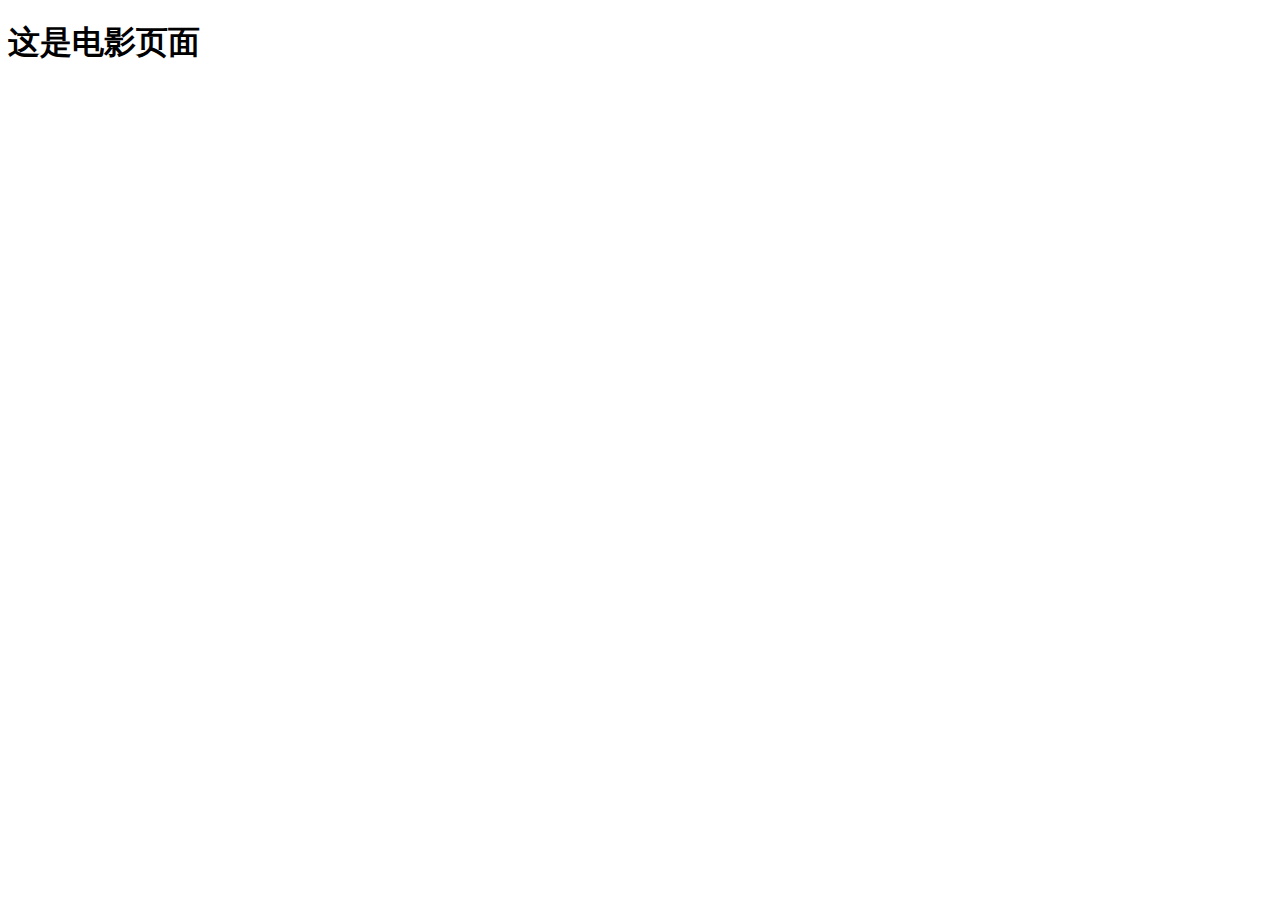
<file: offlinemap/bmap-demo/layui/html/Moive.html>
<!DOCTYPE html>
<html lang="en">
<head>
    <meta charset="UTF-8">
    <meta name="viewport" content="width=device-width, initial-scale=1.0">
    <meta http-equiv="X-UA-Compatible" content="ie=edge">
    <title>Document</title>

</head>
<body>
    <h1>这是电影页面</h1>
    <script src="../js/jquery-1.11.3.min.js"></script>

</body>
</html>
</file>
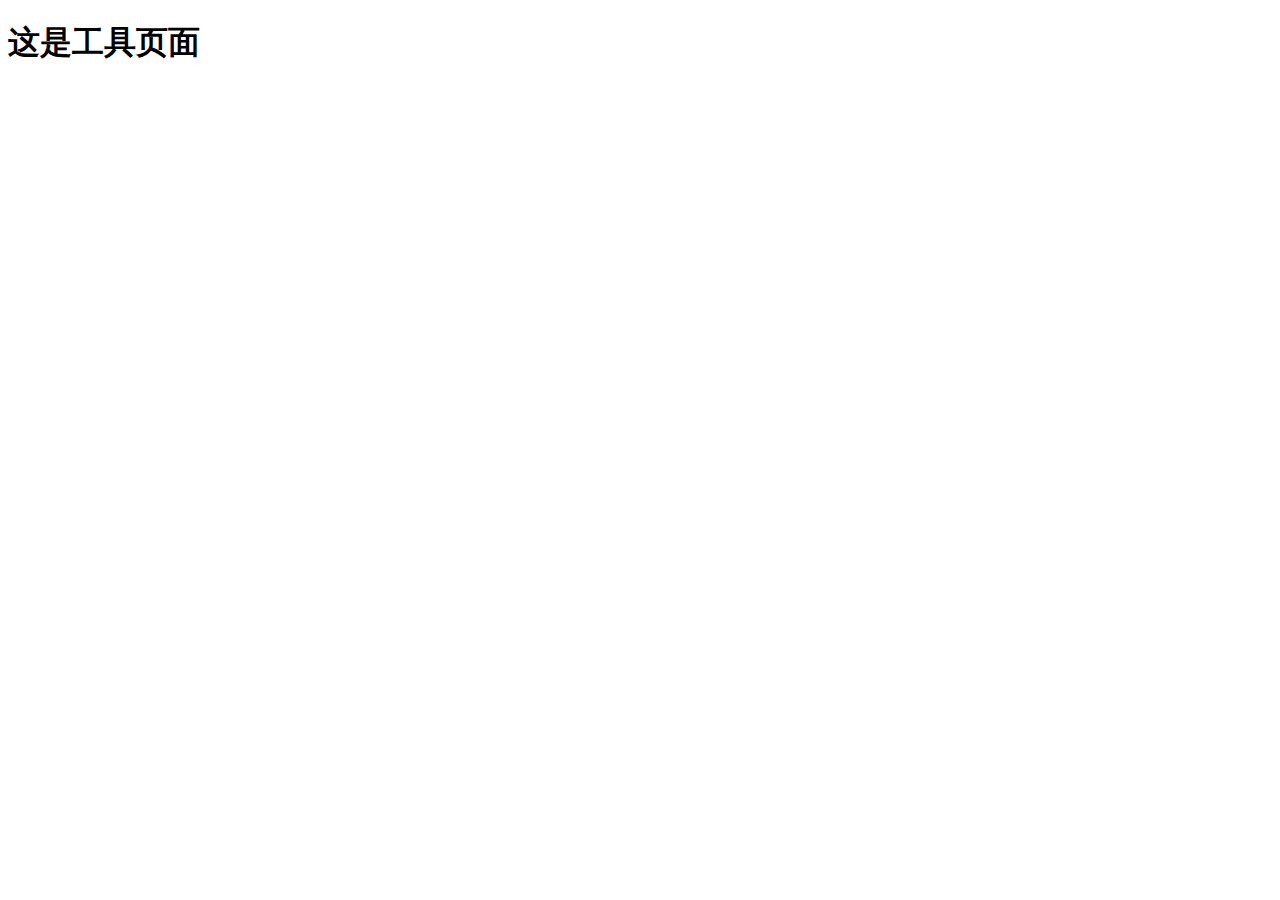
<file: offlinemap/bmap-demo/layui/html/Tool.html>
<!DOCTYPE html>
<html lang="en">
<head>
    <meta charset="UTF-8">
    <meta name="viewport" content="width=device-width, initial-scale=1.0">
    <meta http-equiv="X-UA-Compatible" content="ie=edge">
    <title>Document</title>
</head>
<body>
    <h1>这是工具页面</h1>
    <script src="../js/jquery-1.11.3.min.js"></script>

</body>
</html>
</file>
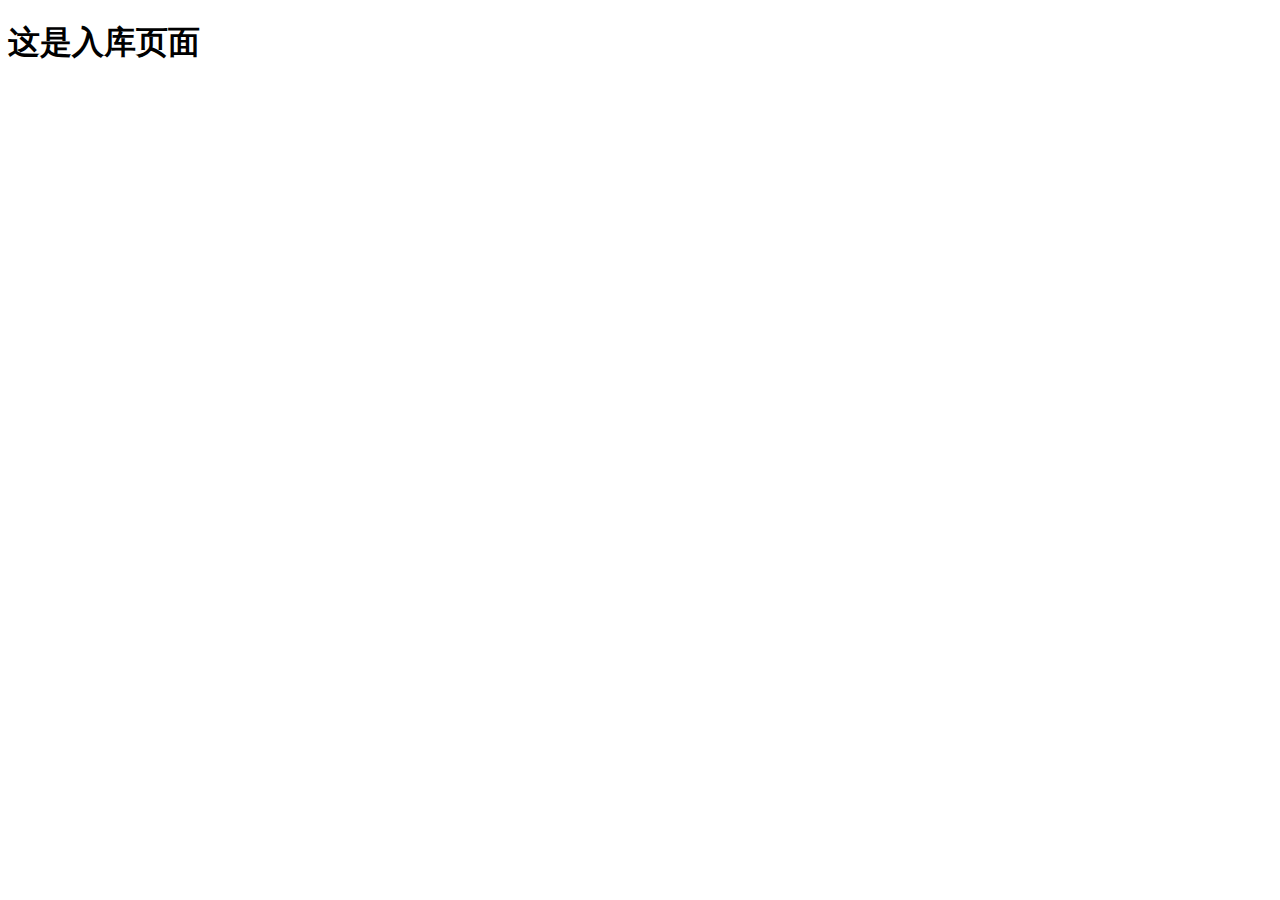
<file: offlinemap/bmap-demo/layui/html/Warehousing.html>
<!DOCTYPE html>
<html lang="en">
<head>
    <meta charset="UTF-8">
    <meta name="viewport" content="width=device-width, initial-scale=1.0">
    <meta http-equiv="X-UA-Compatible" content="ie=edge">
    <title>Document</title>
    <style>
        /* *{
            margin: 0;
            padding: 0
        } */
    </style>
</head>
<body>

    <h1>这是入库页面</h1>
    <script src="../js/jquery-1.11.3.min.js"></script>
</body>
</html>
</file>
<file: offlinemap/bmap-demo/css/index.css>
body, html, #allmap {
    width: 100%;
    height: 100%;
    overflow: hidden;
    /* font-family: "微软雅黑"; */
    font-family: "微软雅黑" !important
}

* {
    padding: 0;
    margin: 0;
}

.button {
    position: absolute;
    top: 290px;
    left: 0px;
    z-index: 1;
    cursor: pointer;
    outline: none;
    border: 0;
    width: auto;
    height: 30px;
    background: #3385ff;
    color: #fff;
    padding: 0 10px;
}

.button:hover {
    background: #2e77e5;
}

.button1 {
    position: absolute;
    top: 330px;
    left: 0px;
    z-index: 1;
    cursor: pointer;
    outline: none;
    border: 0;
    width: auto;
    height: 30px;
    background: #3385ff;
    color: #fff;
    padding: 0 10px;
}

.button1:hover {
    background: #2e77e5;
}

.button2 {
    position: absolute;
    top: 370px;
    left: 0px;
    z-index: 1;
    cursor: pointer;
    outline: none;
    border: 0;
    width: auto;
    height: 30px;
    background: #3385ff;
    color: #fff;
    padding: 0 10px;
}

.button2:hover {
    background: #2e77e5;
}

.button3 {
    position: absolute;
    top: 410px;
    left: 0px;
    z-index: 1;
    cursor: pointer;
    outline: none;
    border: 0;
    width: auto;
    height: 30px;
    background: #3385ff;
    color: #fff;
    padding: 0 10px;
}

.button3:hover {
    background: #2e77e5;
}

.module {
    width: 250px;
    height: 140px;
    position: absolute;
    top: 50%;
    left: 50%;
    background: #f5f5f5;
    z-index: 1;
    transform: translate(-50%, -50%);
}

.module_header {
    height: 26px;
    line-height: 26px;
    background: #666;
}

.module_header>span {
    cursor: pointer;
    font-size: 16px;
    position: absolute;
    right: 5px;
    color: #fff;
}

.module h1 {
    font-size: 20px;
    line-height: 1;
    text-indent: 20px;
    font-weight: 500;
    margin-top: 12px;
}

#ctrl_div {
    z-index: 1;
    position: absolute;
    right: 100px;
    top: 20px;
}

#ctrl_div>button {
    cursor: pointer;
}

.content {
    display: block;
    height: 30px;
    /* margin-top: 20px; */
}

.content_left {
    float: left;
    width: 50%;
    display: flex;
    white-space: nowrap;
    text-overflow: ellipsis;
    /* overflow: hidden; */
    /* position: relative; */
}

.content_right {
    float: left;
    width: 50%;
}

.content_right>h1 {
    font-size: 14px;
    line-height: 1;
    color: #333;
    font-weight: 500;
    float: left;
    line-height: 30px;
}

.content_right>h2 {
    font-size: 14px;
    line-height: 1;
    color: #666;
    font-weight: 500;
    line-height: 30px;
    float: left;
}

.content_left>h1 {
    font-size: 14px;
    line-height: 1;
    color: #333;
    float: left;
    font-weight: 500;
    line-height: 30px;
}

.content_left>h2 {
    font-size: 14px;
    line-height: 1;
    color: #666;
    font-weight: 500;
    float: left;
    line-height: 30px;
    white-space: nowrap;
    overflow: hidden;
    text-overflow: ellipsis;
    /* position: absolute;
    top: 34px; */
}
.content{
    display: flex;
    justify-content: space-around;
    margin-top: 2px;
}
.content>button{
    display: block;
}
.content_support{
    display: flex;
    justify-content: space-around;
    margin-top: 38px;
}
.content_support>button{
    width: 15%;
    margin: 0 2px;
    height: 25px;
    line-height: 25px;
    border: 0;
    background: #233b66;
    color: #fff;
    outline: none;
    cursor: pointer;
}
.BMap_scaleCtrl {
    /* bottom: 10px !important; */
    /* left: 10px !important; */
    /* top: 900px !important; */
}

/* .BMap_stdMpType0 {
    top: 60px !important;
} */

.CompanySearch {
    position: absolute;
    z-index: 100;
    top: 11px;
    left: 8px;
    display: flex;
    text-align: center;
}

.CompanySearch>div>input {
    outline: none;
    display: block;
    height: 30px;
    line-height: 30px;
    text-indent: 20px;
}

#searchResultPanel {
    border: 1px solid #C0C0C0;
    width: 250px;
    height: auto;
    display: none;
}

.tangram-suggestion-main {
    z-index: 10;
}

.BMap_noprint>div:nth-of-type(3) {
    display: none;
}

/* .BMap_noprint{
    top: 0 !important;
    bottom: 50px !important;
} */

/* .anchorTR{
    bottom: 0 !important;
} */

.search {
    height: 34px;
    line-height: 34px;
    width: 46px;
    border: 0;
    cursor: pointer;
    outline: none;
    background: #3385ff;
    color: #fff;
}

.search:hover {
    background: #2e77e5;
}

.BMapLib_box:hover {
    background: #2e77e5;
}

.BMapLib_box {
    display: block;
    line-height: 30px;
    outline: none;
    background: #3385ff;
    border: 0;
    color: #fff;
    margin-top: 8px;
    width: auto;
    padding: 0 10px;
    cursor: pointer;
}

.anniu {
    position: absolute;
    top: 400px;
    left: 0;
    width: 200px;
}

/*隐藏左下角百度logo*/

.BMap_cpyCtrl {
    display: none;
}

.anchorBL {
    display: none;
}

/*隐藏左下角百度logo*/

.menu {
    position: absolute;
    top: 20px;
    right: 20px;
}

.menu>ul {
    background: #fff;
    height: 37px;
    /* width: 400px; */
    box-sizing: border-box;
    /* line-height: 37px; */
}

.menu li {
    /* width: 100px; */
    float: left;
    list-style: none;
    width: 100px;
    font-size: 12px;
    height: 20px;
    /* background: red; */
    color: #333;
    padding-left: 18px;
    margin-top: 10px;
    border-right: 1px solid #666;
    cursor: pointer;
    line-height: 1;
}

.menu li:nth-of-type(4) {
    border: 0;
}

.menu li>span:nth-of-type(1) {
    margin-right: 4px;
    color: #666;
}

.menu li>span:nth-of-type(2) {
    margin-left: 4px;
    font-weight: 100;
    font-size: 5px;
    color: #666;
}

.Location {
    font-weight: 500;
    color: #333 !important;
    font-style: normal
}

.BMap_bubble_title>h1 {
    float: left;
    font-size: 16px;
    font-weight: 600;
    line-height: 34px;
    height: 34px;
    text-overflow: ellipsis;
    white-space: nowrap;
    overflow: hidden;
    width: 200px;
}

.BMap_bubble_title>h2 {
    float: left;
    font-size: 16px;
    font-weight: 600;
    line-height: 34px;
    height: 34px;
}

.content>button {
    width: 15%;
    margin: 0 2px;
    height: 25px;
    line-height: 25px;
    border: 0;
    background: #233b66;
    color: #fff;
    outline: none;
    cursor: pointer;
}

.tc {
    position: absolute;
    top: 64px;
    right: 128px;
    width: 346px;
    height: 444px;
    background: #fff;
    display: none;
    padding: 0 10px;
}

#r-result {
    position: absolute;
    top: 54px;
    width: 300px;
    left: 20px;
    height: 300px;
    overflow: auto;
    /* padding: 0 32px; */
}

#suggestId {
    width: 300px;
}

.tangram-suggestion-main {
    height: 200px;
}

.zy {
    width: 60px !important;
    height: 30px !important;
    float: left;
}

.jcjb {
    width: 60px !important;
    height: 30px !important;
    line-height: 30px !important;
    float: left;
}

.positioning {
    /* float: right; */
    margin-top: 42px;
    width: 100%;
    display: flex;
    line-height: 55px;
}

.positioning>h1 {
    font-size: 14px;
    line-height: 55px;
    width: 30%;

}

.positioning>i {
    font-size: 12px;
    text-decoration: underline;
    color: #0b78e3 !important;
    cursor: pointer;
    width: 70%;
}

.Enclosure {
    position: absolute;
    top: 58px;
    right: 138px;
    display: none;
    box-shadow: 0 2px 12px 0 rgba(0, 0, 0, 0.1)
}

.Enclosure>ul {
    width: 120px;
    background: #fff;
    height: 60px;
}

.Enclosure>ul>li {
    border: 0;
    margin: 0;
    padding: 0;
    width: 100%;
    height: 30px;
    line-height: 30px;
    text-align: center;
    list-style: none;
    transition: all 0.2s;
    cursor: pointer;
    font-size: 12px;
}

.Enclosure>ul>li:hover {
    background: #3385ff;
    color: #fff;
}

.menu>ul>li:nth-of-type(3) {
    position: relative;
}
.Tool {
    position: absolute;
    top: 58px;
    right: 20px;
    box-shadow: 0 2px 12px 0 rgba(0, 0, 0, 0.1);
    display: none;
}

.Tool>ul {
    width: 120px;
    background: #fff;
    height: 90px;
}

.Tool>ul>li {
    border: 0;
    margin: 0;
    padding: 0;
    width: 100%;
    height: 30px;
    line-height: 30px;
    text-align: center;
    list-style: none;
    transition: all 0.2s;
    cursor: pointer;
    font-size: 12px;
}

.Tool>ul>li:hover {
    background: #3385ff;
    color: #fff;
}

/* 区域保存弹窗 */

.Save_area {
    position: absolute;
    z-index: 10;
    background: #eff2f7;
    width: 340px;
    height: 183px;
    top: 50%;
    left: 50%;
    transform: translate(-50%, -50%);
    display: none;
}

.Save_area_header {
    background: #d1d7df;
    height: 40px;
    display: flex;
    justify-content: space-between;
    padding: 0 10px
}

.Save_area_header>h1 {
    font-size: 14px;
    color: #000;
    line-height: 40px;
    -moz-user-select: none;
    /*火狐*/
    -webkit-user-select: none;
    /*webkit浏览器*/
    -ms-user-select: none;
    /*IE10*/
    -khtml-user-select: none;
    /*早期浏览器*/
    user-select: none;
}

.Save_area_header>h2 {
    font-size: 14px;
    color: #000;
    line-height: 40px;
    cursor: pointer;
    outline: none;
    -moz-user-select: none;
    /*火狐*/
    -webkit-user-select: none;
    /*webkit浏览器*/
    -ms-user-select: none;
    /*IE10*/
    -khtml-user-select: none;
    /*早期浏览器*/
    user-select: none;
}

.Save_area_body {
    height: 72px;
}

.Save_area_footer {
    height: 38px;
    background: #e0e5eb;
    line-height: 38px;
    display: flex;
    justify-content: flex-end;
    align-items: center;
    padding-right: 10px;
}

.Save_area_body>div>div>input {
    outline: none;
    border: 1px solid #d9d9d9;
    height: 30px;
    text-indent: 10px;
    width: 100%;
}

.Save_area_body>div>p>i {
    color: #e1273e;
    margin-right: 6px;
    font-style: normal
}

.Save_area_body>div>p {
    color: #000;
    font-size: 14px;
    line-height: 30px;
    height: 30px;
    width: 20%;
    text-align: center;
}

.Save_area_body>div {
    display: flex;
    height: 30px;
    line-height: 1;
    width: 100%;
    padding: 0 12px 0 10px;
}

.Save_area_body>div>div {
    width: 80%;
}

.Save_area_body {
    display: flex;
    height: 65px;
    padding-top: 40px;
}

.Save_area_footer>button {
    width: 44px;
    height: 26px;
    line-height: 26px;
    background: #1890ff;
    border: 1px solid #1890ff;
    outline: none;
    cursor: pointer;
    color: #fff;
}

.Save_area_footer>button:first-child {
    border: 1px solid #cacace;
    background: #fff;
    margin-right: 5px;
    color: #666;
}

.infoinput.change::-webkit-input-placeholder {
    color: red;
}

.position_model {
    margin-top: 20px;
}

.position_model>h2 {
    font-size: 14px;
}

.nameList {
    display: flex;
    flex-wrap: wrap;
}

.nameList>li {
    width: 14%;
    text-align: center;
    list-style: none;
    height: 36px;
    border-bottom: 1px solid #0078d7;
    margin-top: 10px;
    line-height: 49px;
    cursor: pointer;
    margin: 0 4px;
    overflow:hidden;
	white-space:nowrap;
	text-overflow: ellipsis;
    /* text-decoration: underline; */

}
</file>
<file: offlinemap/bmap-demo/font/iconfont.css>
@font-face {font-family: "iconfont";
  src: url('iconfont.eot?t=1585018463169'); /* IE9 */
  src: url('iconfont.eot?t=1585018463169#iefix') format('embedded-opentype'), /* IE6-IE8 */
  url('[data-uri]') format('woff2'),
  url('iconfont.woff?t=1585018463169') format('woff'),
  url('iconfont.ttf?t=1585018463169') format('truetype'), /* chrome, firefox, opera, Safari, Android, iOS 4.2+ */
  url('iconfont.svg?t=1585018463169#iconfont') format('svg'); /* iOS 4.1- */
}

.iconfont {
  font-family: "iconfont" !important;
  font-size: 16px;
  font-style: normal;
  -webkit-font-smoothing: antialiased;
  -moz-osx-font-smoothing: grayscale;
}

.iconquxiao:before {
  content: "\e64a";
}

.iconlocation1:before {
  content: "\e611";
}

.iconfour:before {
  content: "\e6be";
}

.iconsix:before {
  content: "\e6bf";
}

.iconone:before {
  content: "\e6c0";
}

.iconnine:before {
  content: "\e6c1";
}

.iconsixteen:before {
  content: "\e6c2";
}

.iconend:before {
  content: "\e6bc";
}

.iconstarting:before {
  content: "\e6bd";
}

.iconanswer:before {
  content: "\e6bb";
}

.iconadd:before {
  content: "\e6ba";
}

.iconedit:before {
  content: "\e6b9";
}

.iconhang_up:before {
  content: "\e6b8";
}

.iconcam:before {
  content: "\e6ad";
}

.iconlocal_video:before {
  content: "\e6ae";
}

.iconchange:before {
  content: "\e6af";
}

.iconscaling:before {
  content: "\e6b0";
}

.iconsound:before {
  content: "\e6b1";
}

.iconmultiparty_cal:before {
  content: "\e6b2";
}

.iconvolume:before {
  content: "\e6b3";
}

.icondistribute:before {
  content: "\e6b4";
}

.icontrack:before {
  content: "\e6b5";
}

.iconvideo:before {
  content: "\e6b6";
}

.iconvolume_:before {
  content: "\e6b7";
}

.iconreduce:before {
  content: "\e6ab";
}

.iconenlarge:before {
  content: "\e6ac";
}

.iconsetting:before {
  content: "\e6aa";
}

.iconfull_screen:before {
  content: "\e6a8";
}

.iconminimize:before {
  content: "\e6a9";
}

.iconbroadcast:before {
  content: "\e69d";
}

.iconcall:before {
  content: "\e69e";
}

.iconfold_a:before {
  content: "\e69f";
}

.iconclose1:before {
  content: "\e6a0";
}

.iconfold:before {
  content: "\e6a1";
}

.iconseach1:before {
  content: "\e6a2";
}

.iconpreserve:before {
  content: "\e6a3";
}

.iconvideo_telephone:before {
  content: "\e6a4";
}

.icontalkback:before {
  content: "\e6a5";
}

.icontelephone:before {
  content: "\e6a6";
}

.iconunfold1:before {
  content: "\e6a7";
}

.iconbaojing:before {
  content: "\e69c";
}

.iconxiangqing:before {
  content: "\e69b";
}

.iconzhengzaitonghua:before {
  content: "\e699";
}

.iconzaixian:before {
  content: "\e69a";
}

.iconriqi:before {
  content: "\e612";
}

.iconlocation:before {
  content: "\e691";
}

.iconclose:before {
  content: "\e692";
}

.iconselect:before {
  content: "\e693";
}

.iconseach:before {
  content: "\e694";
}

.iconfence:before {
  content: "\e695";
}

.iconpoliceman:before {
  content: "\e696";
}

.icontool:before {
  content: "\e697";
}

.iconunfold:before {
  content: "\e698";
}
</file>
<file: offlinemap/bmap-demo/layui/css/layui.css>
/** layui-v2.5.5 MIT License By https://www.layui.com */
 .layui-inline,img{display:inline-block;vertical-align:middle}h1,h2,h3,h4,h5,h6{font-weight:400}.layui-edge,.layui-header,.layui-inline,.layui-main{position:relative}.layui-body,.layui-edge,.layui-elip{overflow:hidden}.layui-btn,.layui-edge,.layui-inline,img{vertical-align:middle}.layui-btn,.layui-disabled,.layui-icon,.layui-unselect{-moz-user-select:none;-webkit-user-select:none;-ms-user-select:none}.layui-elip,.layui-form-checkbox span,.layui-form-pane .layui-form-label{text-overflow:ellipsis;white-space:nowrap}.layui-breadcrumb,.layui-tree-btnGroup{visibility:hidden}blockquote,body,button,dd,div,dl,dt,form,h1,h2,h3,h4,h5,h6,input,li,ol,p,pre,td,textarea,th,ul{margin:0;padding:0;-webkit-tap-highlight-color:rgba(0,0,0,0)}a:active,a:hover{outline:0}img{border:none}li{list-style:none}table{border-collapse:collapse;border-spacing:0}h4,h5,h6{font-size:100%}button,input,optgroup,option,select,textarea{font-family:inherit;font-size:inherit;font-style:inherit;font-weight:inherit;outline:0}pre{white-space:pre-wrap;white-space:-moz-pre-wrap;white-space:-pre-wrap;white-space:-o-pre-wrap;word-wrap:break-word}body{line-height:24px;font:14px Helvetica Neue,Helvetica,PingFang SC,Tahoma,Arial,sans-serif}hr{height:1px;margin:10px 0;border:0;clear:both}a{color:#333;text-decoration:none}a:hover{color:#777}a cite{font-style:normal;*cursor:pointer}.layui-border-box,.layui-border-box *{box-sizing:border-box}.layui-box,.layui-box *{box-sizing:content-box}.layui-clear{clear:both;*zoom:1}.layui-clear:after{content:'\20';clear:both;*zoom:1;display:block;height:0}.layui-inline{*display:inline;*zoom:1}.layui-edge{display:inline-block;width:0;height:0;border-width:6px;border-style:dashed;border-color:transparent}.layui-edge-top{top:-4px;border-bottom-color:#999;border-bottom-style:solid}.layui-edge-right{border-left-color:#999;border-left-style:solid}.layui-edge-bottom{top:2px;border-top-color:#999;border-top-style:solid}.layui-edge-left{border-right-color:#999;border-right-style:solid}.layui-disabled,.layui-disabled:hover{color:#d2d2d2!important;cursor:not-allowed!important}.layui-circle{border-radius:100%}.layui-show{display:block!important}.layui-hide{display:none!important}@font-face{font-family:layui-icon;src:url(../font/iconfont.eot?v=250);src:url(../font/iconfont.eot?v=250#iefix) format('embedded-opentype'),url(../font/iconfont.woff2?v=250) format('woff2'),url(../font/iconfont.woff?v=250) format('woff'),url(../font/iconfont.ttf?v=250) format('truetype'),url(../font/iconfont.svg?v=250#layui-icon) format('svg')}.layui-icon{font-family:layui-icon!important;font-size:16px;font-style:normal;-webkit-font-smoothing:antialiased;-moz-osx-font-smoothing:grayscale}.layui-icon-reply-fill:before{content:"\e611"}.layui-icon-set-fill:before{content:"\e614"}.layui-icon-menu-fill:before{content:"\e60f"}.layui-icon-search:before{content:"\e615"}.layui-icon-share:before{content:"\e641"}.layui-icon-set-sm:before{content:"\e620"}.layui-icon-engine:before{content:"\e628"}.layui-icon-close:before{content:"\1006"}.layui-icon-close-fill:before{content:"\1007"}.layui-icon-chart-screen:before{content:"\e629"}.layui-icon-star:before{content:"\e600"}.layui-icon-circle-dot:before{content:"\e617"}.layui-icon-chat:before{content:"\e606"}.layui-icon-release:before{content:"\e609"}.layui-icon-list:before{content:"\e60a"}.layui-icon-chart:before{content:"\e62c"}.layui-icon-ok-circle:before{content:"\1005"}.layui-icon-layim-theme:before{content:"\e61b"}.layui-icon-table:before{content:"\e62d"}.layui-icon-right:before{content:"\e602"}.layui-icon-left:before{content:"\e603"}.layui-icon-cart-simple:before{content:"\e698"}.layui-icon-face-cry:before{content:"\e69c"}.layui-icon-face-smile:before{content:"\e6af"}.layui-icon-survey:before{content:"\e6b2"}.layui-icon-tree:before{content:"\e62e"}.layui-icon-upload-circle:before{content:"\e62f"}.layui-icon-add-circle:before{content:"\e61f"}.layui-icon-download-circle:before{content:"\e601"}.layui-icon-templeate-1:before{content:"\e630"}.layui-icon-util:before{content:"\e631"}.layui-icon-face-surprised:before{content:"\e664"}.layui-icon-edit:before{content:"\e642"}.layui-icon-speaker:before{content:"\e645"}.layui-icon-down:before{content:"\e61a"}.layui-icon-file:before{content:"\e621"}.layui-icon-layouts:before{content:"\e632"}.layui-icon-rate-half:before{content:"\e6c9"}.layui-icon-add-circle-fine:before{content:"\e608"}.layui-icon-prev-circle:before{content:"\e633"}.layui-icon-read:before{content:"\e705"}.layui-icon-404:before{content:"\e61c"}.layui-icon-carousel:before{content:"\e634"}.layui-icon-help:before{content:"\e607"}.layui-icon-code-circle:before{content:"\e635"}.layui-icon-water:before{content:"\e636"}.layui-icon-username:before{content:"\e66f"}.layui-icon-find-fill:before{content:"\e670"}.layui-icon-about:before{content:"\e60b"}.layui-icon-location:before{content:"\e715"}.layui-icon-up:before{content:"\e619"}.layui-icon-pause:before{content:"\e651"}.layui-icon-date:before{content:"\e637"}.layui-icon-layim-uploadfile:before{content:"\e61d"}.layui-icon-delete:before{content:"\e640"}.layui-icon-play:before{content:"\e652"}.layui-icon-top:before{content:"\e604"}.layui-icon-friends:before{content:"\e612"}.layui-icon-refresh-3:before{content:"\e9aa"}.layui-icon-ok:before{content:"\e605"}.layui-icon-layer:before{content:"\e638"}.layui-icon-face-smile-fine:before{content:"\e60c"}.layui-icon-dollar:before{content:"\e659"}.layui-icon-group:before{content:"\e613"}.layui-icon-layim-download:before{content:"\e61e"}.layui-icon-picture-fine:before{content:"\e60d"}.layui-icon-link:before{content:"\e64c"}.layui-icon-diamond:before{content:"\e735"}.layui-icon-log:before{content:"\e60e"}.layui-icon-rate-solid:before{content:"\e67a"}.layui-icon-fonts-del:before{content:"\e64f"}.layui-icon-unlink:before{content:"\e64d"}.layui-icon-fonts-clear:before{content:"\e639"}.layui-icon-triangle-r:before{content:"\e623"}.layui-icon-circle:before{content:"\e63f"}.layui-icon-radio:before{content:"\e643"}.layui-icon-align-center:before{content:"\e647"}.layui-icon-align-right:before{content:"\e648"}.layui-icon-align-left:before{content:"\e649"}.layui-icon-loading-1:before{content:"\e63e"}.layui-icon-return:before{content:"\e65c"}.layui-icon-fonts-strong:before{content:"\e62b"}.layui-icon-upload:before{content:"\e67c"}.layui-icon-dialogue:before{content:"\e63a"}.layui-icon-video:before{content:"\e6ed"}.layui-icon-headset:before{content:"\e6fc"}.layui-icon-cellphone-fine:before{content:"\e63b"}.layui-icon-add-1:before{content:"\e654"}.layui-icon-face-smile-b:before{content:"\e650"}.layui-icon-fonts-html:before{content:"\e64b"}.layui-icon-form:before{content:"\e63c"}.layui-icon-cart:before{content:"\e657"}.layui-icon-camera-fill:before{content:"\e65d"}.layui-icon-tabs:before{content:"\e62a"}.layui-icon-fonts-code:before{content:"\e64e"}.layui-icon-fire:before{content:"\e756"}.layui-icon-set:before{content:"\e716"}.layui-icon-fonts-u:before{content:"\e646"}.layui-icon-triangle-d:before{content:"\e625"}.layui-icon-tips:before{content:"\e702"}.layui-icon-picture:before{content:"\e64a"}.layui-icon-more-vertical:before{content:"\e671"}.layui-icon-flag:before{content:"\e66c"}.layui-icon-loading:before{content:"\e63d"}.layui-icon-fonts-i:before{content:"\e644"}.layui-icon-refresh-1:before{content:"\e666"}.layui-icon-rmb:before{content:"\e65e"}.layui-icon-home:before{content:"\e68e"}.layui-icon-user:before{content:"\e770"}.layui-icon-notice:before{content:"\e667"}.layui-icon-login-weibo:before{content:"\e675"}.layui-icon-voice:before{content:"\e688"}.layui-icon-upload-drag:before{content:"\e681"}.layui-icon-login-qq:before{content:"\e676"}.layui-icon-snowflake:before{content:"\e6b1"}.layui-icon-file-b:before{content:"\e655"}.layui-icon-template:before{content:"\e663"}.layui-icon-auz:before{content:"\e672"}.layui-icon-console:before{content:"\e665"}.layui-icon-app:before{content:"\e653"}.layui-icon-prev:before{content:"\e65a"}.layui-icon-website:before{content:"\e7ae"}.layui-icon-next:before{content:"\e65b"}.layui-icon-component:before{content:"\e857"}.layui-icon-more:before{content:"\e65f"}.layui-icon-login-wechat:before{content:"\e677"}.layui-icon-shrink-right:before{content:"\e668"}.layui-icon-spread-left:before{content:"\e66b"}.layui-icon-camera:before{content:"\e660"}.layui-icon-note:before{content:"\e66e"}.layui-icon-refresh:before{content:"\e669"}.layui-icon-female:before{content:"\e661"}.layui-icon-male:before{content:"\e662"}.layui-icon-password:before{content:"\e673"}.layui-icon-senior:before{content:"\e674"}.layui-icon-theme:before{content:"\e66a"}.layui-icon-tread:before{content:"\e6c5"}.layui-icon-praise:before{content:"\e6c6"}.layui-icon-star-fill:before{content:"\e658"}.layui-icon-rate:before{content:"\e67b"}.layui-icon-template-1:before{content:"\e656"}.layui-icon-vercode:before{content:"\e679"}.layui-icon-cellphone:before{content:"\e678"}.layui-icon-screen-full:before{content:"\e622"}.layui-icon-screen-restore:before{content:"\e758"}.layui-icon-cols:before{content:"\e610"}.layui-icon-export:before{content:"\e67d"}.layui-icon-print:before{content:"\e66d"}.layui-icon-slider:before{content:"\e714"}.layui-icon-addition:before{content:"\e624"}.layui-icon-subtraction:before{content:"\e67e"}.layui-icon-service:before{content:"\e626"}.layui-icon-transfer:before{content:"\e691"}.layui-main{width:1140px;margin:0 auto}.layui-header{z-index:1000;height:60px}.layui-header a:hover{transition:all .5s;-webkit-transition:all .5s}.layui-side{position:fixed;left:0;top:0;bottom:0;z-index:999;width:200px;overflow-x:hidden}.layui-side-scroll{position:relative;width:220px;height:100%;overflow-x:hidden}.layui-body{position:absolute;left:200px;right:0;top:0;bottom:0;z-index:998;width:auto;overflow-y:auto;box-sizing:border-box}.layui-layout-body{overflow:hidden}.layui-layout-admin .layui-header{background-color:#23262E}.layui-layout-admin .layui-side{top:60px;width:200px;overflow-x:hidden}.layui-layout-admin .layui-body{position:fixed;top:60px;bottom:44px}.layui-layout-admin .layui-main{width:auto;margin:0 15px}.layui-layout-admin .layui-footer{position:fixed;left:200px;right:0;bottom:0;height:44px;line-height:44px;padding:0 15px;background-color:#eee}.layui-layout-admin .layui-logo{position:absolute;left:0;top:0;width:200px;height:100%;line-height:60px;text-align:center;color:#009688;font-size:16px}.layui-layout-admin .layui-header .layui-nav{background:0 0}.layui-layout-left{position:absolute!important;left:200px;top:0}.layui-layout-right{position:absolute!important;right:0;top:0}.layui-container{position:relative;margin:0 auto;padding:0 15px;box-sizing:border-box}.layui-fluid{position:relative;margin:0 auto;padding:0 15px}.layui-row:after,.layui-row:before{content:'';display:block;clear:both}.layui-col-lg1,.layui-col-lg10,.layui-col-lg11,.layui-col-lg12,.layui-col-lg2,.layui-col-lg3,.layui-col-lg4,.layui-col-lg5,.layui-col-lg6,.layui-col-lg7,.layui-col-lg8,.layui-col-lg9,.layui-col-md1,.layui-col-md10,.layui-col-md11,.layui-col-md12,.layui-col-md2,.layui-col-md3,.layui-col-md4,.layui-col-md5,.layui-col-md6,.layui-col-md7,.layui-col-md8,.layui-col-md9,.layui-col-sm1,.layui-col-sm10,.layui-col-sm11,.layui-col-sm12,.layui-col-sm2,.layui-col-sm3,.layui-col-sm4,.layui-col-sm5,.layui-col-sm6,.layui-col-sm7,.layui-col-sm8,.layui-col-sm9,.layui-col-xs1,.layui-col-xs10,.layui-col-xs11,.layui-col-xs12,.layui-col-xs2,.layui-col-xs3,.layui-col-xs4,.layui-col-xs5,.layui-col-xs6,.layui-col-xs7,.layui-col-xs8,.layui-col-xs9{position:relative;display:block;box-sizing:border-box}.layui-col-xs1,.layui-col-xs10,.layui-col-xs11,.layui-col-xs12,.layui-col-xs2,.layui-col-xs3,.layui-col-xs4,.layui-col-xs5,.layui-col-xs6,.layui-col-xs7,.layui-col-xs8,.layui-col-xs9{float:left}.layui-col-xs1{width:8.33333333%}.layui-col-xs2{width:16.66666667%}.layui-col-xs3{width:25%}.layui-col-xs4{width:33.33333333%}.layui-col-xs5{width:41.66666667%}.layui-col-xs6{width:50%}.layui-col-xs7{width:58.33333333%}.layui-col-xs8{width:66.66666667%}.layui-col-xs9{width:75%}.layui-col-xs10{width:83.33333333%}.layui-col-xs11{width:91.66666667%}.layui-col-xs12{width:100%}.layui-col-xs-offset1{margin-left:8.33333333%}.layui-col-xs-offset2{margin-left:16.66666667%}.layui-col-xs-offset3{margin-left:25%}.layui-col-xs-offset4{margin-left:33.33333333%}.layui-col-xs-offset5{margin-left:41.66666667%}.layui-col-xs-offset6{margin-left:50%}.layui-col-xs-offset7{margin-left:58.33333333%}.layui-col-xs-offset8{margin-left:66.66666667%}.layui-col-xs-offset9{margin-left:75%}.layui-col-xs-offset10{margin-left:83.33333333%}.layui-col-xs-offset11{margin-left:91.66666667%}.layui-col-xs-offset12{margin-left:100%}@media screen and (max-width:768px){.layui-hide-xs{display:none!important}.layui-show-xs-block{display:block!important}.layui-show-xs-inline{display:inline!important}.layui-show-xs-inline-block{display:inline-block!important}}@media screen and (min-width:768px){.layui-container{width:750px}.layui-hide-sm{display:none!important}.layui-show-sm-block{display:block!important}.layui-show-sm-inline{display:inline!important}.layui-show-sm-inline-block{display:inline-block!important}.layui-col-sm1,.layui-col-sm10,.layui-col-sm11,.layui-col-sm12,.layui-col-sm2,.layui-col-sm3,.layui-col-sm4,.layui-col-sm5,.layui-col-sm6,.layui-col-sm7,.layui-col-sm8,.layui-col-sm9{float:left}.layui-col-sm1{width:8.33333333%}.layui-col-sm2{width:16.66666667%}.layui-col-sm3{width:25%}.layui-col-sm4{width:33.33333333%}.layui-col-sm5{width:41.66666667%}.layui-col-sm6{width:50%}.layui-col-sm7{width:58.33333333%}.layui-col-sm8{width:66.66666667%}.layui-col-sm9{width:75%}.layui-col-sm10{width:83.33333333%}.layui-col-sm11{width:91.66666667%}.layui-col-sm12{width:100%}.layui-col-sm-offset1{margin-left:8.33333333%}.layui-col-sm-offset2{margin-left:16.66666667%}.layui-col-sm-offset3{margin-left:25%}.layui-col-sm-offset4{margin-left:33.33333333%}.layui-col-sm-offset5{margin-left:41.66666667%}.layui-col-sm-offset6{margin-left:50%}.layui-col-sm-offset7{margin-left:58.33333333%}.layui-col-sm-offset8{margin-left:66.66666667%}.layui-col-sm-offset9{margin-left:75%}.layui-col-sm-offset10{margin-left:83.33333333%}.layui-col-sm-offset11{margin-left:91.66666667%}.layui-col-sm-offset12{margin-left:100%}}@media screen and (min-width:992px){.layui-container{width:970px}.layui-hide-md{display:none!important}.layui-show-md-block{display:block!important}.layui-show-md-inline{display:inline!important}.layui-show-md-inline-block{display:inline-block!important}.layui-col-md1,.layui-col-md10,.layui-col-md11,.layui-col-md12,.layui-col-md2,.layui-col-md3,.layui-col-md4,.layui-col-md5,.layui-col-md6,.layui-col-md7,.layui-col-md8,.layui-col-md9{float:left}.layui-col-md1{width:8.33333333%}.layui-col-md2{width:16.66666667%}.layui-col-md3{width:25%}.layui-col-md4{width:33.33333333%}.layui-col-md5{width:41.66666667%}.layui-col-md6{width:50%}.layui-col-md7{width:58.33333333%}.layui-col-md8{width:66.66666667%}.layui-col-md9{width:75%}.layui-col-md10{width:83.33333333%}.layui-col-md11{width:91.66666667%}.layui-col-md12{width:100%}.layui-col-md-offset1{margin-left:8.33333333%}.layui-col-md-offset2{margin-left:16.66666667%}.layui-col-md-offset3{margin-left:25%}.layui-col-md-offset4{margin-left:33.33333333%}.layui-col-md-offset5{margin-left:41.66666667%}.layui-col-md-offset6{margin-left:50%}.layui-col-md-offset7{margin-left:58.33333333%}.layui-col-md-offset8{margin-left:66.66666667%}.layui-col-md-offset9{margin-left:75%}.layui-col-md-offset10{margin-left:83.33333333%}.layui-col-md-offset11{margin-left:91.66666667%}.layui-col-md-offset12{margin-left:100%}}@media screen and (min-width:1200px){.layui-container{width:1170px}.layui-hide-lg{display:none!important}.layui-show-lg-block{display:block!important}.layui-show-lg-inline{display:inline!important}.layui-show-lg-inline-block{display:inline-block!important}.layui-col-lg1,.layui-col-lg10,.layui-col-lg11,.layui-col-lg12,.layui-col-lg2,.layui-col-lg3,.layui-col-lg4,.layui-col-lg5,.layui-col-lg6,.layui-col-lg7,.layui-col-lg8,.layui-col-lg9{float:left}.layui-col-lg1{width:8.33333333%}.layui-col-lg2{width:16.66666667%}.layui-col-lg3{width:25%}.layui-col-lg4{width:33.33333333%}.layui-col-lg5{width:41.66666667%}.layui-col-lg6{width:50%}.layui-col-lg7{width:58.33333333%}.layui-col-lg8{width:66.66666667%}.layui-col-lg9{width:75%}.layui-col-lg10{width:83.33333333%}.layui-col-lg11{width:91.66666667%}.layui-col-lg12{width:100%}.layui-col-lg-offset1{margin-left:8.33333333%}.layui-col-lg-offset2{margin-left:16.66666667%}.layui-col-lg-offset3{margin-left:25%}.layui-col-lg-offset4{margin-left:33.33333333%}.layui-col-lg-offset5{margin-left:41.66666667%}.layui-col-lg-offset6{margin-left:50%}.layui-col-lg-offset7{margin-left:58.33333333%}.layui-col-lg-offset8{margin-left:66.66666667%}.layui-col-lg-offset9{margin-left:75%}.layui-col-lg-offset10{margin-left:83.33333333%}.layui-col-lg-offset11{margin-left:91.66666667%}.layui-col-lg-offset12{margin-left:100%}}.layui-col-space1{margin:-.5px}.layui-col-space1>*{padding:.5px}.layui-col-space3{margin:-1.5px}.layui-col-space3>*{padding:1.5px}.layui-col-space5{margin:-2.5px}.layui-col-space5>*{padding:2.5px}.layui-col-space8{margin:-3.5px}.layui-col-space8>*{padding:3.5px}.layui-col-space10{margin:-5px}.layui-col-space10>*{padding:5px}.layui-col-space12{margin:-6px}.layui-col-space12>*{padding:6px}.layui-col-space15{margin:-7.5px}.layui-col-space15>*{padding:7.5px}.layui-col-space18{margin:-9px}.layui-col-space18>*{padding:9px}.layui-col-space20{margin:-10px}.layui-col-space20>*{padding:10px}.layui-col-space22{margin:-11px}.layui-col-space22>*{padding:11px}.layui-col-space25{margin:-12.5px}.layui-col-space25>*{padding:12.5px}.layui-col-space30{margin:-15px}.layui-col-space30>*{padding:15px}.layui-btn,.layui-input,.layui-select,.layui-textarea,.layui-upload-button{outline:0;-webkit-appearance:none;transition:all .3s;-webkit-transition:all .3s;box-sizing:border-box}.layui-elem-quote{margin-bottom:10px;padding:15px;line-height:22px;border-left:5px solid #009688;border-radius:0 2px 2px 0;background-color:#f2f2f2}.layui-quote-nm{border-style:solid;border-width:1px 1px 1px 5px;background:0 0}.layui-elem-field{margin-bottom:10px;padding:0;border-width:1px;border-style:solid}.layui-elem-field legend{margin-left:20px;padding:0 10px;font-size:20px;font-weight:300}.layui-field-title{margin:10px 0 20px;border-width:1px 0 0}.layui-field-box{padding:10px 15px}.layui-field-title .layui-field-box{padding:10px 0}.layui-progress{position:relative;height:6px;border-radius:20px;background-color:#e2e2e2}.layui-progress-bar{position:absolute;left:0;top:0;width:0;max-width:100%;height:6px;border-radius:20px;text-align:right;background-color:#5FB878;transition:all .3s;-webkit-transition:all .3s}.layui-progress-big,.layui-progress-big .layui-progress-bar{height:18px;line-height:18px}.layui-progress-text{position:relative;top:-20px;line-height:18px;font-size:12px;color:#666}.layui-progress-big .layui-progress-text{position:static;padding:0 10px;color:#fff}.layui-collapse{border-width:1px;border-style:solid;border-radius:2px}.layui-colla-content,.layui-colla-item{border-top-width:1px;border-top-style:solid}.layui-colla-item:first-child{border-top:none}.layui-colla-title{position:relative;height:42px;line-height:42px;padding:0 15px 0 35px;color:#333;background-color:#f2f2f2;cursor:pointer;font-size:14px;overflow:hidden}.layui-colla-content{display:none;padding:10px 15px;line-height:22px;color:#666}.layui-colla-icon{position:absolute;left:15px;top:0;font-size:14px}.layui-card{margin-bottom:15px;border-radius:2px;background-color:#fff;box-shadow:0 1px 2px 0 rgba(0,0,0,.05)}.layui-card:last-child{margin-bottom:0}.layui-card-header{position:relative;height:42px;line-height:42px;padding:0 15px;border-bottom:1px solid #f6f6f6;color:#333;border-radius:2px 2px 0 0;font-size:14px}.layui-bg-black,.layui-bg-blue,.layui-bg-cyan,.layui-bg-green,.layui-bg-orange,.layui-bg-red{color:#fff!important}.layui-card-body{position:relative;padding:10px 15px;line-height:24px}.layui-card-body[pad15]{padding:15px}.layui-card-body[pad20]{padding:20px}.layui-card-body .layui-table{margin:5px 0}.layui-card .layui-tab{margin:0}.layui-panel-window{position:relative;padding:15px;border-radius:0;border-top:5px solid #E6E6E6;background-color:#fff}.layui-auxiliar-moving{position:fixed;left:0;right:0;top:0;bottom:0;width:100%;height:100%;background:0 0;z-index:9999999999}.layui-form-label,.layui-form-mid,.layui-form-select,.layui-input-block,.layui-input-inline,.layui-textarea{position:relative}.layui-bg-red{background-color:#FF5722!important}.layui-bg-orange{background-color:#FFB800!important}.layui-bg-green{background-color:#009688!important}.layui-bg-cyan{background-color:#2F4056!important}.layui-bg-blue{background-color:#1E9FFF!important}.layui-bg-black{background-color:#393D49!important}.layui-bg-gray{background-color:#eee!important;color:#666!important}.layui-badge-rim,.layui-colla-content,.layui-colla-item,.layui-collapse,.layui-elem-field,.layui-form-pane .layui-form-item[pane],.layui-form-pane .layui-form-label,.layui-input,.layui-layedit,.layui-layedit-tool,.layui-quote-nm,.layui-select,.layui-tab-bar,.layui-tab-card,.layui-tab-title,.layui-tab-title .layui-this:after,.layui-textarea{border-color:#e6e6e6}.layui-timeline-item:before,hr{background-color:#e6e6e6}.layui-text{line-height:22px;font-size:14px;color:#666}.layui-text h1,.layui-text h2,.layui-text h3{font-weight:500;color:#333}.layui-text h1{font-size:30px}.layui-text h2{font-size:24px}.layui-text h3{font-size:18px}.layui-text a:not(.layui-btn){color:#01AAED}.layui-text a:not(.layui-btn):hover{text-decoration:underline}.layui-text ul{padding:5px 0 5px 15px}.layui-text ul li{margin-top:5px;list-style-type:disc}.layui-text em,.layui-word-aux{color:#999!important;padding:0 5px!important}.layui-btn{display:inline-block;height:38px;line-height:38px;padding:0 18px;background-color:#009688;color:#fff;white-space:nowrap;text-align:center;font-size:14px;border:none;border-radius:2px;cursor:pointer}.layui-btn:hover{opacity:.8;filter:alpha(opacity=80);color:#fff}.layui-btn:active{opacity:1;filter:alpha(opacity=100)}.layui-btn+.layui-btn{margin-left:10px}.layui-btn-container{font-size:0}.layui-btn-container .layui-btn{margin-right:10px;margin-bottom:10px}.layui-btn-container .layui-btn+.layui-btn{margin-left:0}.layui-table .layui-btn-container .layui-btn{margin-bottom:9px}.layui-btn-radius{border-radius:100px}.layui-btn .layui-icon{margin-right:3px;font-size:18px;vertical-align:bottom;vertical-align:middle\9}.layui-btn-primary{border:1px solid #C9C9C9;background-color:#fff;color:#555}.layui-btn-primary:hover{border-color:#009688;color:#333}.layui-btn-normal{background-color:#1E9FFF}.layui-btn-warm{background-color:#FFB800}.layui-btn-danger{background-color:#FF5722}.layui-btn-checked{background-color:#5FB878}.layui-btn-disabled,.layui-btn-disabled:active,.layui-btn-disabled:hover{border:1px solid #e6e6e6;background-color:#FBFBFB;color:#C9C9C9;cursor:not-allowed;opacity:1}.layui-btn-lg{height:44px;line-height:44px;padding:0 25px;font-size:16px}.layui-btn-sm{height:30px;line-height:30px;padding:0 10px;font-size:12px}.layui-btn-sm i{font-size:16px!important}.layui-btn-xs{height:22px;line-height:22px;padding:0 5px;font-size:12px}.layui-btn-xs i{font-size:14px!important}.layui-btn-group{display:inline-block;vertical-align:middle;font-size:0}.layui-btn-group .layui-btn{margin-left:0!important;margin-right:0!important;border-left:1px solid rgba(255,255,255,.5);border-radius:0}.layui-btn-group .layui-btn-primary{border-left:none}.layui-btn-group .layui-btn-primary:hover{border-color:#C9C9C9;color:#009688}.layui-btn-group .layui-btn:first-child{border-left:none;border-radius:2px 0 0 2px}.layui-btn-group .layui-btn-primary:first-child{border-left:1px solid #c9c9c9}.layui-btn-group .layui-btn:last-child{border-radius:0 2px 2px 0}.layui-btn-group .layui-btn+.layui-btn{margin-left:0}.layui-btn-group+.layui-btn-group{margin-left:10px}.layui-btn-fluid{width:100%}.layui-input,.layui-select,.layui-textarea{height:38px;line-height:1.3;line-height:38px\9;border-width:1px;border-style:solid;background-color:#fff;border-radius:2px}.layui-input::-webkit-input-placeholder,.layui-select::-webkit-input-placeholder,.layui-textarea::-webkit-input-placeholder{line-height:1.3}.layui-input,.layui-textarea{display:block;width:100%;padding-left:10px}.layui-input:hover,.layui-textarea:hover{border-color:#D2D2D2!important}.layui-input:focus,.layui-textarea:focus{border-color:#C9C9C9!important}.layui-textarea{min-height:100px;height:auto;line-height:20px;padding:6px 10px;resize:vertical}.layui-select{padding:0 10px}.layui-form input[type=checkbox],.layui-form input[type=radio],.layui-form select{display:none}.layui-form [lay-ignore]{display:initial}.layui-form-item{margin-bottom:15px;clear:both;*zoom:1}.layui-form-item:after{content:'\20';clear:both;*zoom:1;display:block;height:0}.layui-form-label{float:left;display:block;padding:9px 15px;width:80px;font-weight:400;line-height:20px;text-align:right}.layui-form-label-col{display:block;float:none;padding:9px 0;line-height:20px;text-align:left}.layui-form-item .layui-inline{margin-bottom:5px;margin-right:10px}.layui-input-block{margin-left:110px;min-height:36px}.layui-input-inline{display:inline-block;vertical-align:middle}.layui-form-item .layui-input-inline{float:left;width:190px;margin-right:10px}.layui-form-text .layui-input-inline{width:auto}.layui-form-mid{float:left;display:block;padding:9px 0!important;line-height:20px;margin-right:10px}.layui-form-danger+.layui-form-select .layui-input,.layui-form-danger:focus{border-color:#FF5722!important}.layui-form-select .layui-input{padding-right:30px;cursor:pointer}.layui-form-select .layui-edge{position:absolute;right:10px;top:50%;margin-top:-3px;cursor:pointer;border-width:6px;border-top-color:#c2c2c2;border-top-style:solid;transition:all .3s;-webkit-transition:all .3s}.layui-form-select dl{display:none;position:absolute;left:0;top:42px;padding:5px 0;z-index:899;min-width:100%;border:1px solid #d2d2d2;max-height:300px;overflow-y:auto;background-color:#fff;border-radius:2px;box-shadow:0 2px 4px rgba(0,0,0,.12);box-sizing:border-box}.layui-form-select dl dd,.layui-form-select dl dt{padding:0 10px;line-height:36px;white-space:nowrap;overflow:hidden;text-overflow:ellipsis}.layui-form-select dl dt{font-size:12px;color:#999}.layui-form-select dl dd{cursor:pointer}.layui-form-select dl dd:hover{background-color:#f2f2f2;-webkit-transition:.5s all;transition:.5s all}.layui-form-select .layui-select-group dd{padding-left:20px}.layui-form-select dl dd.layui-select-tips{padding-left:10px!important;color:#999}.layui-form-select dl dd.layui-this{background-color:#5FB878;color:#fff}.layui-form-checkbox,.layui-form-select dl dd.layui-disabled{background-color:#fff}.layui-form-selected dl{display:block}.layui-form-checkbox,.layui-form-checkbox *,.layui-form-switch{display:inline-block;vertical-align:middle}.layui-form-selected .layui-edge{margin-top:-9px;-webkit-transform:rotate(180deg);transform:rotate(180deg);margin-top:-3px\9}:root .layui-form-selected .layui-edge{margin-top:-9px\0/IE9}.layui-form-selectup dl{top:auto;bottom:42px}.layui-select-none{margin:5px 0;text-align:center;color:#999}.layui-select-disabled .layui-disabled{border-color:#eee!important}.layui-select-disabled .layui-edge{border-top-color:#d2d2d2}.layui-form-checkbox{position:relative;height:30px;line-height:30px;margin-right:10px;padding-right:30px;cursor:pointer;font-size:0;-webkit-transition:.1s linear;transition:.1s linear;box-sizing:border-box}.layui-form-checkbox span{padding:0 10px;height:100%;font-size:14px;border-radius:2px 0 0 2px;background-color:#d2d2d2;color:#fff;overflow:hidden}.layui-form-checkbox:hover span{background-color:#c2c2c2}.layui-form-checkbox i{position:absolute;right:0;top:0;width:30px;height:28px;border:1px solid #d2d2d2;border-left:none;border-radius:0 2px 2px 0;color:#fff;font-size:20px;text-align:center}.layui-form-checkbox:hover i{border-color:#c2c2c2;color:#c2c2c2}.layui-form-checked,.layui-form-checked:hover{border-color:#5FB878}.layui-form-checked span,.layui-form-checked:hover span{background-color:#5FB878}.layui-form-checked i,.layui-form-checked:hover i{color:#5FB878}.layui-form-item .layui-form-checkbox{margin-top:4px}.layui-form-checkbox[lay-skin=primary]{height:auto!important;line-height:normal!important;min-width:18px;min-height:18px;border:none!important;margin-right:0;padding-left:28px;padding-right:0;background:0 0}.layui-form-checkbox[lay-skin=primary] span{padding-left:0;padding-right:15px;line-height:18px;background:0 0;color:#666}.layui-form-checkbox[lay-skin=primary] i{right:auto;left:0;width:16px;height:16px;line-height:16px;border:1px solid #d2d2d2;font-size:12px;border-radius:2px;background-color:#fff;-webkit-transition:.1s linear;transition:.1s linear}.layui-form-checkbox[lay-skin=primary]:hover i{border-color:#5FB878;color:#fff}.layui-form-checked[lay-skin=primary] i{border-color:#5FB878!important;background-color:#5FB878;color:#fff}.layui-checkbox-disbaled[lay-skin=primary] span{background:0 0!important;color:#c2c2c2}.layui-checkbox-disbaled[lay-skin=primary]:hover i{border-color:#d2d2d2}.layui-form-item .layui-form-checkbox[lay-skin=primary]{margin-top:10px}.layui-form-switch{position:relative;height:22px;line-height:22px;min-width:35px;padding:0 5px;margin-top:8px;border:1px solid #d2d2d2;border-radius:20px;cursor:pointer;background-color:#fff;-webkit-transition:.1s linear;transition:.1s linear}.layui-form-switch i{position:absolute;left:5px;top:3px;width:16px;height:16px;border-radius:20px;background-color:#d2d2d2;-webkit-transition:.1s linear;transition:.1s linear}.layui-form-switch em{position:relative;top:0;width:25px;margin-left:21px;padding:0!important;text-align:center!important;color:#999!important;font-style:normal!important;font-size:12px}.layui-form-onswitch{border-color:#5FB878;background-color:#5FB878}.layui-checkbox-disbaled,.layui-checkbox-disbaled i{border-color:#e2e2e2!important}.layui-form-onswitch i{left:100%;margin-left:-21px;background-color:#fff}.layui-form-onswitch em{margin-left:5px;margin-right:21px;color:#fff!important}.layui-checkbox-disbaled span{background-color:#e2e2e2!important}.layui-checkbox-disbaled:hover i{color:#fff!important}[lay-radio]{display:none}.layui-form-radio,.layui-form-radio *{display:inline-block;vertical-align:middle}.layui-form-radio{line-height:28px;margin:6px 10px 0 0;padding-right:10px;cursor:pointer;font-size:0}.layui-form-radio *{font-size:14px}.layui-form-radio>i{margin-right:8px;font-size:22px;color:#c2c2c2}.layui-form-radio>i:hover,.layui-form-radioed>i{color:#5FB878}.layui-radio-disbaled>i{color:#e2e2e2!important}.layui-form-pane .layui-form-label{width:110px;padding:8px 15px;height:38px;line-height:20px;border-width:1px;border-style:solid;border-radius:2px 0 0 2px;text-align:center;background-color:#FBFBFB;overflow:hidden;box-sizing:border-box}.layui-form-pane .layui-input-inline{margin-left:-1px}.layui-form-pane .layui-input-block{margin-left:110px;left:-1px}.layui-form-pane .layui-input{border-radius:0 2px 2px 0}.layui-form-pane .layui-form-text .layui-form-label{float:none;width:100%;border-radius:2px;box-sizing:border-box;text-align:left}.layui-form-pane .layui-form-text .layui-input-inline{display:block;margin:0;top:-1px;clear:both}.layui-form-pane .layui-form-text .layui-input-block{margin:0;left:0;top:-1px}.layui-form-pane .layui-form-text .layui-textarea{min-height:100px;border-radius:0 0 2px 2px}.layui-form-pane .layui-form-checkbox{margin:4px 0 4px 10px}.layui-form-pane .layui-form-radio,.layui-form-pane .layui-form-switch{margin-top:6px;margin-left:10px}.layui-form-pane .layui-form-item[pane]{position:relative;border-width:1px;border-style:solid}.layui-form-pane .layui-form-item[pane] .layui-form-label{position:absolute;left:0;top:0;height:100%;border-width:0 1px 0 0}.layui-form-pane .layui-form-item[pane] .layui-input-inline{margin-left:110px}@media screen and (max-width:450px){.layui-form-item .layui-form-label{text-overflow:ellipsis;overflow:hidden;white-space:nowrap}.layui-form-item .layui-inline{display:block;margin-right:0;margin-bottom:20px;clear:both}.layui-form-item .layui-inline:after{content:'\20';clear:both;display:block;height:0}.layui-form-item .layui-input-inline{display:block;float:none;left:-3px;width:auto;margin:0 0 10px 112px}.layui-form-item .layui-input-inline+.layui-form-mid{margin-left:110px;top:-5px;padding:0}.layui-form-item .layui-form-checkbox{margin-right:5px;margin-bottom:5px}}.layui-layedit{border-width:1px;border-style:solid;border-radius:2px}.layui-layedit-tool{padding:3px 5px;border-bottom-width:1px;border-bottom-style:solid;font-size:0}.layedit-tool-fixed{position:fixed;top:0;border-top:1px solid #e2e2e2}.layui-layedit-tool .layedit-tool-mid,.layui-layedit-tool .layui-icon{display:inline-block;vertical-align:middle;text-align:center;font-size:14px}.layui-layedit-tool .layui-icon{position:relative;width:32px;height:30px;line-height:30px;margin:3px 5px;color:#777;cursor:pointer;border-radius:2px}.layui-layedit-tool .layui-icon:hover{color:#393D49}.layui-layedit-tool .layui-icon:active{color:#000}.layui-layedit-tool .layedit-tool-active{background-color:#e2e2e2;color:#000}.layui-layedit-tool .layui-disabled,.layui-layedit-tool .layui-disabled:hover{color:#d2d2d2;cursor:not-allowed}.layui-layedit-tool .layedit-tool-mid{width:1px;height:18px;margin:0 10px;background-color:#d2d2d2}.layedit-tool-html{width:50px!important;font-size:30px!important}.layedit-tool-b,.layedit-tool-code,.layedit-tool-help{font-size:16px!important}.layedit-tool-d,.layedit-tool-face,.layedit-tool-image,.layedit-tool-unlink{font-size:18px!important}.layedit-tool-image input{position:absolute;font-size:0;left:0;top:0;width:100%;height:100%;opacity:.01;filter:Alpha(opacity=1);cursor:pointer}.layui-layedit-iframe iframe{display:block;width:100%}#LAY_layedit_code{overflow:hidden}.layui-laypage{display:inline-block;*display:inline;*zoom:1;vertical-align:middle;margin:10px 0;font-size:0}.layui-laypage>a:first-child,.layui-laypage>a:first-child em{border-radius:2px 0 0 2px}.layui-laypage>a:last-child,.layui-laypage>a:last-child em{border-radius:0 2px 2px 0}.layui-laypage>:first-child{margin-left:0!important}.layui-laypage>:last-child{margin-right:0!important}.layui-laypage a,.layui-laypage button,.layui-laypage input,.layui-laypage select,.layui-laypage span{border:1px solid #e2e2e2}.layui-laypage a,.layui-laypage span{display:inline-block;*display:inline;*zoom:1;vertical-align:middle;padding:0 15px;height:28px;line-height:28px;margin:0 -1px 5px 0;background-color:#fff;color:#333;font-size:12px}.layui-flow-more a *,.layui-laypage input,.layui-table-view select[lay-ignore]{display:inline-block}.layui-laypage a:hover{color:#009688}.layui-laypage em{font-style:normal}.layui-laypage .layui-laypage-spr{color:#999;font-weight:700}.layui-laypage a{text-decoration:none}.layui-laypage .layui-laypage-curr{position:relative}.layui-laypage .layui-laypage-curr em{position:relative;color:#fff}.layui-laypage .layui-laypage-curr .layui-laypage-em{position:absolute;left:-1px;top:-1px;padding:1px;width:100%;height:100%;background-color:#009688}.layui-laypage-em{border-radius:2px}.layui-laypage-next em,.layui-laypage-prev em{font-family:Sim sun;font-size:16px}.layui-laypage .layui-laypage-count,.layui-laypage .layui-laypage-limits,.layui-laypage .layui-laypage-refresh,.layui-laypage .layui-laypage-skip{margin-left:10px;margin-right:10px;padding:0;border:none}.layui-laypage .layui-laypage-limits,.layui-laypage .layui-laypage-refresh{vertical-align:top}.layui-laypage .layui-laypage-refresh i{font-size:18px;cursor:pointer}.layui-laypage select{height:22px;padding:3px;border-radius:2px;cursor:pointer}.layui-laypage .layui-laypage-skip{height:30px;line-height:30px;color:#999}.layui-laypage button,.layui-laypage input{height:30px;line-height:30px;border-radius:2px;vertical-align:top;background-color:#fff;box-sizing:border-box}.layui-laypage input{width:40px;margin:0 10px;padding:0 3px;text-align:center}.layui-laypage input:focus,.layui-laypage select:focus{border-color:#009688!important}.layui-laypage button{margin-left:10px;padding:0 10px;cursor:pointer}.layui-table,.layui-table-view{margin:10px 0}.layui-flow-more{margin:10px 0;text-align:center;color:#999;font-size:14px}.layui-flow-more a{height:32px;line-height:32px}.layui-flow-more a *{vertical-align:top}.layui-flow-more a cite{padding:0 20px;border-radius:3px;background-color:#eee;color:#333;font-style:normal}.layui-flow-more a cite:hover{opacity:.8}.layui-flow-more a i{font-size:30px;color:#737383}.layui-table{width:100%;background-color:#fff;color:#666}.layui-table tr{transition:all .3s;-webkit-transition:all .3s}.layui-table th{text-align:left;font-weight:400}.layui-table tbody tr:hover,.layui-table thead tr,.layui-table-click,.layui-table-header,.layui-table-hover,.layui-table-mend,.layui-table-patch,.layui-table-tool,.layui-table-total,.layui-table-total tr,.layui-table[lay-even] tr:nth-child(even){background-color:#f2f2f2}.layui-table td,.layui-table th,.layui-table-col-set,.layui-table-fixed-r,.layui-table-grid-down,.layui-table-header,.layui-table-page,.layui-table-tips-main,.layui-table-tool,.layui-table-total,.layui-table-view,.layui-table[lay-skin=line],.layui-table[lay-skin=row]{border-width:1px;border-style:solid;border-color:#e6e6e6}.layui-table td,.layui-table th{position:relative;padding:9px 15px;min-height:20px;line-height:20px;font-size:14px}.layui-table[lay-skin=line] td,.layui-table[lay-skin=line] th{border-width:0 0 1px}.layui-table[lay-skin=row] td,.layui-table[lay-skin=row] th{border-width:0 1px 0 0}.layui-table[lay-skin=nob] td,.layui-table[lay-skin=nob] th{border:none}.layui-table img{max-width:100px}.layui-table[lay-size=lg] td,.layui-table[lay-size=lg] th{padding:15px 30px}.layui-table-view .layui-table[lay-size=lg] .layui-table-cell{height:40px;line-height:40px}.layui-table[lay-size=sm] td,.layui-table[lay-size=sm] th{font-size:12px;padding:5px 10px}.layui-table-view .layui-table[lay-size=sm] .layui-table-cell{height:20px;line-height:20px}.layui-table[lay-data]{display:none}.layui-table-box{position:relative;overflow:hidden}.layui-table-view .layui-table{position:relative;width:auto;margin:0}.layui-table-view .layui-table[lay-skin=line]{border-width:0 1px 0 0}.layui-table-view .layui-table[lay-skin=row]{border-width:0 0 1px}.layui-table-view .layui-table td,.layui-table-view .layui-table th{padding:5px 0;border-top:none;border-left:none}.layui-table-view .layui-table th.layui-unselect .layui-table-cell span{cursor:pointer}.layui-table-view .layui-table td{cursor:default}.layui-table-view .layui-table td[data-edit=text]{cursor:text}.layui-table-view .layui-form-checkbox[lay-skin=primary] i{width:18px;height:18px}.layui-table-view .layui-form-radio{line-height:0;padding:0}.layui-table-view .layui-form-radio>i{margin:0;font-size:20px}.layui-table-init{position:absolute;left:0;top:0;width:100%;height:100%;text-align:center;z-index:110}.layui-table-init .layui-icon{position:absolute;left:50%;top:50%;margin:-15px 0 0 -15px;font-size:30px;color:#c2c2c2}.layui-table-header{border-width:0 0 1px;overflow:hidden}.layui-table-header .layui-table{margin-bottom:-1px}.layui-table-tool .layui-inline[lay-event]{position:relative;width:26px;height:26px;padding:5px;line-height:16px;margin-right:10px;text-align:center;color:#333;border:1px solid #ccc;cursor:pointer;-webkit-transition:.5s all;transition:.5s all}.layui-table-tool .layui-inline[lay-event]:hover{border:1px solid #999}.layui-table-tool-temp{padding-right:120px}.layui-table-tool-self{position:absolute;right:17px;top:10px}.layui-table-tool .layui-table-tool-self .layui-inline[lay-event]{margin:0 0 0 10px}.layui-table-tool-panel{position:absolute;top:29px;left:-1px;padding:5px 0;min-width:150px;min-height:40px;border:1px solid #d2d2d2;text-align:left;overflow-y:auto;background-color:#fff;box-shadow:0 2px 4px rgba(0,0,0,.12)}.layui-table-cell,.layui-table-tool-panel li{overflow:hidden;text-overflow:ellipsis;white-space:nowrap}.layui-table-tool-panel li{padding:0 10px;line-height:30px;-webkit-transition:.5s all;transition:.5s all}.layui-table-tool-panel li .layui-form-checkbox[lay-skin=primary]{width:100%;padding-left:28px}.layui-table-tool-panel li:hover{background-color:#f2f2f2}.layui-table-tool-panel li .layui-form-checkbox[lay-skin=primary] i{position:absolute;left:0;top:0}.layui-table-tool-panel li .layui-form-checkbox[lay-skin=primary] span{padding:0}.layui-table-tool .layui-table-tool-self .layui-table-tool-panel{left:auto;right:-1px}.layui-table-col-set{position:absolute;right:0;top:0;width:20px;height:100%;border-width:0 0 0 1px;background-color:#fff}.layui-table-sort{width:10px;height:20px;margin-left:5px;cursor:pointer!important}.layui-table-sort .layui-edge{position:absolute;left:5px;border-width:5px}.layui-table-sort .layui-table-sort-asc{top:3px;border-top:none;border-bottom-style:solid;border-bottom-color:#b2b2b2}.layui-table-sort .layui-table-sort-asc:hover{border-bottom-color:#666}.layui-table-sort .layui-table-sort-desc{bottom:5px;border-bottom:none;border-top-style:solid;border-top-color:#b2b2b2}.layui-table-sort .layui-table-sort-desc:hover{border-top-color:#666}.layui-table-sort[lay-sort=asc] .layui-table-sort-asc{border-bottom-color:#000}.layui-table-sort[lay-sort=desc] .layui-table-sort-desc{border-top-color:#000}.layui-table-cell{height:28px;line-height:28px;padding:0 15px;position:relative;box-sizing:border-box}.layui-table-cell .layui-form-checkbox[lay-skin=primary]{top:-1px;padding:0}.layui-table-cell .layui-table-link{color:#01AAED}.laytable-cell-checkbox,.laytable-cell-numbers,.laytable-cell-radio,.laytable-cell-space{padding:0;text-align:center}.layui-table-body{position:relative;overflow:auto;margin-right:-1px;margin-bottom:-1px}.layui-table-body .layui-none{line-height:26px;padding:15px;text-align:center;color:#999}.layui-table-fixed{position:absolute;left:0;top:0;z-index:101}.layui-table-fixed .layui-table-body{overflow:hidden}.layui-table-fixed-l{box-shadow:0 -1px 8px rgba(0,0,0,.08)}.layui-table-fixed-r{left:auto;right:-1px;border-width:0 0 0 1px;box-shadow:-1px 0 8px rgba(0,0,0,.08)}.layui-table-fixed-r .layui-table-header{position:relative;overflow:visible}.layui-table-mend{position:absolute;right:-49px;top:0;height:100%;width:50px}.layui-table-tool{position:relative;z-index:890;width:100%;min-height:50px;line-height:30px;padding:10px 15px;border-width:0 0 1px}.layui-table-tool .layui-btn-container{margin-bottom:-10px}.layui-table-page,.layui-table-total{border-width:1px 0 0;margin-bottom:-1px;overflow:hidden}.layui-table-page{position:relative;width:100%;padding:7px 7px 0;height:41px;font-size:12px;white-space:nowrap}.layui-table-page>div{height:26px}.layui-table-page .layui-laypage{margin:0}.layui-table-page .layui-laypage a,.layui-table-page .layui-laypage span{height:26px;line-height:26px;margin-bottom:10px;border:none;background:0 0}.layui-table-page .layui-laypage a,.layui-table-page .layui-laypage span.layui-laypage-curr{padding:0 12px}.layui-table-page .layui-laypage span{margin-left:0;padding:0}.layui-table-page .layui-laypage .layui-laypage-prev{margin-left:-7px!important}.layui-table-page .layui-laypage .layui-laypage-curr .layui-laypage-em{left:0;top:0;padding:0}.layui-table-page .layui-laypage button,.layui-table-page .layui-laypage input{height:26px;line-height:26px}.layui-table-page .layui-laypage input{width:40px}.layui-table-page .layui-laypage button{padding:0 10px}.layui-table-page select{height:18px}.layui-table-patch .layui-table-cell{padding:0;width:30px}.layui-table-edit{position:absolute;left:0;top:0;width:100%;height:100%;padding:0 14px 1px;border-radius:0;box-shadow:1px 1px 20px rgba(0,0,0,.15)}.layui-table-edit:focus{border-color:#5FB878!important}select.layui-table-edit{padding:0 0 0 10px;border-color:#C9C9C9}.layui-table-view .layui-form-checkbox,.layui-table-view .layui-form-radio,.layui-table-view .layui-form-switch{top:0;margin:0;box-sizing:content-box}.layui-table-view .layui-form-checkbox{top:-1px;height:26px;line-height:26px}.layui-table-view .layui-form-checkbox i{height:26px}.layui-table-grid .layui-table-cell{overflow:visible}.layui-table-grid-down{position:absolute;top:0;right:0;width:26px;height:100%;padding:5px 0;border-width:0 0 0 1px;text-align:center;background-color:#fff;color:#999;cursor:pointer}.layui-table-grid-down .layui-icon{position:absolute;top:50%;left:50%;margin:-8px 0 0 -8px}.layui-table-grid-down:hover{background-color:#fbfbfb}body .layui-table-tips .layui-layer-content{background:0 0;padding:0;box-shadow:0 1px 6px rgba(0,0,0,.12)}.layui-table-tips-main{margin:-44px 0 0 -1px;max-height:150px;padding:8px 15px;font-size:14px;overflow-y:scroll;background-color:#fff;color:#666}.layui-table-tips-c{position:absolute;right:-3px;top:-13px;width:20px;height:20px;padding:3px;cursor:pointer;background-color:#666;border-radius:50%;color:#fff}.layui-table-tips-c:hover{background-color:#777}.layui-table-tips-c:before{position:relative;right:-2px}.layui-upload-file{display:none!important;opacity:.01;filter:Alpha(opacity=1)}.layui-upload-drag,.layui-upload-form,.layui-upload-wrap{display:inline-block}.layui-upload-list{margin:10px 0}.layui-upload-choose{padding:0 10px;color:#999}.layui-upload-drag{position:relative;padding:30px;border:1px dashed #e2e2e2;background-color:#fff;text-align:center;cursor:pointer;color:#999}.layui-upload-drag .layui-icon{font-size:50px;color:#009688}.layui-upload-drag[lay-over]{border-color:#009688}.layui-upload-iframe{position:absolute;width:0;height:0;border:0;visibility:hidden}.layui-upload-wrap{position:relative;vertical-align:middle}.layui-upload-wrap .layui-upload-file{display:block!important;position:absolute;left:0;top:0;z-index:10;font-size:100px;width:100%;height:100%;opacity:.01;filter:Alpha(opacity=1);cursor:pointer}.layui-transfer-active,.layui-transfer-box{display:inline-block;vertical-align:middle}.layui-transfer-box,.layui-transfer-header,.layui-transfer-search{border-width:0;border-style:solid;border-color:#e6e6e6}.layui-transfer-box{position:relative;border-width:1px;width:200px;height:360px;border-radius:2px;background-color:#fff}.layui-transfer-box .layui-form-checkbox{width:100%;margin:0!important}.layui-transfer-header{height:38px;line-height:38px;padding:0 10px;border-bottom-width:1px}.layui-transfer-search{position:relative;padding:10px;border-bottom-width:1px}.layui-transfer-search .layui-input{height:32px;padding-left:30px;font-size:12px}.layui-transfer-search .layui-icon-search{position:absolute;left:20px;top:50%;margin-top:-8px;color:#666}.layui-transfer-active{margin:0 15px}.layui-transfer-active .layui-btn{display:block;margin:0;padding:0 15px;background-color:#5FB878;border-color:#5FB878;color:#fff}.layui-transfer-active .layui-btn-disabled{background-color:#FBFBFB;border-color:#e6e6e6;color:#C9C9C9}.layui-transfer-active .layui-btn:first-child{margin-bottom:15px}.layui-transfer-active .layui-btn .layui-icon{margin:0;font-size:14px!important}.layui-transfer-data{padding:5px 0;overflow:auto}.layui-transfer-data li{height:32px;line-height:32px;padding:0 10px}.layui-transfer-data li:hover{background-color:#f2f2f2;transition:.5s all}.layui-transfer-data .layui-none{padding:15px 10px;text-align:center;color:#999}.layui-nav{position:relative;padding:0 20px;background-color:#393D49;color:#fff;border-radius:2px;font-size:0;box-sizing:border-box}.layui-nav *{font-size:14px}.layui-nav .layui-nav-item{position:relative;display:inline-block;*display:inline;*zoom:1;vertical-align:middle;line-height:60px}.layui-nav .layui-nav-item a{display:block;padding:0 20px;color:#fff;color:rgba(255,255,255,.7);transition:all .3s;-webkit-transition:all .3s}.layui-nav .layui-this:after,.layui-nav-bar,.layui-nav-tree .layui-nav-itemed:after{position:absolute;left:0;top:0;width:0;height:5px;background-color:#5FB878;transition:all .2s;-webkit-transition:all .2s}.layui-nav-bar{z-index:1000}.layui-nav .layui-nav-item a:hover,.layui-nav .layui-this a{color:#fff}.layui-nav .layui-this:after{content:'';top:auto;bottom:0;width:100%}.layui-nav-img{width:30px;height:30px;margin-right:10px;border-radius:50%}.layui-nav .layui-nav-more{content:'';width:0;height:0;border-style:solid dashed dashed;border-color:#fff transparent transparent;overflow:hidden;cursor:pointer;transition:all .2s;-webkit-transition:all .2s;position:absolute;top:50%;right:3px;margin-top:-3px;border-width:6px;border-top-color:rgba(255,255,255,.7)}.layui-nav .layui-nav-mored,.layui-nav-itemed>a .layui-nav-more{margin-top:-9px;border-style:dashed dashed solid;border-color:transparent transparent #fff}.layui-nav-child{display:none;position:absolute;left:0;top:65px;min-width:100%;line-height:36px;padding:5px 0;box-shadow:0 2px 4px rgba(0,0,0,.12);border:1px solid #d2d2d2;background-color:#fff;z-index:100;border-radius:2px;white-space:nowrap}.layui-nav .layui-nav-child a{color:#333}.layui-nav .layui-nav-child a:hover{background-color:#f2f2f2;color:#000}.layui-nav-child dd{position:relative}.layui-nav .layui-nav-child dd.layui-this a,.layui-nav-child dd.layui-this{background-color:#5FB878;color:#fff}.layui-nav-child dd.layui-this:after{display:none}.layui-nav-tree{width:200px;padding:0}.layui-nav-tree .layui-nav-item{display:block;width:100%;line-height:45px}.layui-nav-tree .layui-nav-item a{position:relative;height:45px;line-height:45px;text-overflow:ellipsis;overflow:hidden;white-space:nowrap}.layui-nav-tree .layui-nav-item a:hover{background-color:#4E5465}.layui-nav-tree .layui-nav-bar{width:5px;height:0;background-color:#009688}.layui-nav-tree .layui-nav-child dd.layui-this,.layui-nav-tree .layui-nav-child dd.layui-this a,.layui-nav-tree .layui-this,.layui-nav-tree .layui-this>a,.layui-nav-tree .layui-this>a:hover{background-color:#009688;color:#fff}.layui-nav-tree .layui-this:after{display:none}.layui-nav-itemed>a,.layui-nav-tree .layui-nav-title a,.layui-nav-tree .layui-nav-title a:hover{color:#fff!important}.layui-nav-tree .layui-nav-child{position:relative;z-index:0;top:0;border:none;box-shadow:none}.layui-nav-tree .layui-nav-child a{height:40px;line-height:40px;color:#fff;color:rgba(255,255,255,.7)}.layui-nav-tree .layui-nav-child,.layui-nav-tree .layui-nav-child a:hover{background:0 0;color:#fff}.layui-nav-tree .layui-nav-more{right:10px}.layui-nav-itemed>.layui-nav-child{display:block;padding:0;background-color:rgba(0,0,0,.3)!important}.layui-nav-itemed>.layui-nav-child>.layui-this>.layui-nav-child{display:block}.layui-nav-side{position:fixed;top:0;bottom:0;left:0;overflow-x:hidden;z-index:999}.layui-bg-blue .layui-nav-bar,.layui-bg-blue .layui-nav-itemed:after,.layui-bg-blue .layui-this:after{background-color:#93D1FF}.layui-bg-blue .layui-nav-child dd.layui-this{background-color:#1E9FFF}.layui-bg-blue .layui-nav-itemed>a,.layui-nav-tree.layui-bg-blue .layui-nav-title a,.layui-nav-tree.layui-bg-blue .layui-nav-title a:hover{background-color:#007DDB!important}.layui-breadcrumb{font-size:0}.layui-breadcrumb>*{font-size:14px}.layui-breadcrumb a{color:#999!important}.layui-breadcrumb a:hover{color:#5FB878!important}.layui-breadcrumb a cite{color:#666;font-style:normal}.layui-breadcrumb span[lay-separator]{margin:0 10px;color:#999}.layui-tab{margin:10px 0;text-align:left!important}.layui-tab[overflow]>.layui-tab-title{overflow:hidden}.layui-tab-title{position:relative;left:0;height:40px;white-space:nowrap;font-size:0;border-bottom-width:1px;border-bottom-style:solid;transition:all .2s;-webkit-transition:all .2s}.layui-tab-title li{display:inline-block;*display:inline;*zoom:1;vertical-align:middle;font-size:14px;transition:all .2s;-webkit-transition:all .2s;position:relative;line-height:40px;min-width:65px;padding:0 15px;text-align:center;cursor:pointer}.layui-tab-title li a{display:block}.layui-tab-title .layui-this{color:#000}.layui-tab-title .layui-this:after{position:absolute;left:0;top:0;content:'';width:100%;height:41px;border-width:1px;border-style:solid;border-bottom-color:#fff;border-radius:2px 2px 0 0;box-sizing:border-box;pointer-events:none}.layui-tab-bar{position:absolute;right:0;top:0;z-index:10;width:30px;height:39px;line-height:39px;border-width:1px;border-style:solid;border-radius:2px;text-align:center;background-color:#fff;cursor:pointer}.layui-tab-bar .layui-icon{position:relative;display:inline-block;top:3px;transition:all .3s;-webkit-transition:all .3s}.layui-tab-item{display:none}.layui-tab-more{padding-right:30px;height:auto!important;white-space:normal!important}.layui-tab-more li.layui-this:after{border-bottom-color:#e2e2e2;border-radius:2px}.layui-tab-more .layui-tab-bar .layui-icon{top:-2px;top:3px\9;-webkit-transform:rotate(180deg);transform:rotate(180deg)}:root .layui-tab-more .layui-tab-bar .layui-icon{top:-2px\0/IE9}.layui-tab-content{padding:10px}.layui-tab-title li .layui-tab-close{position:relative;display:inline-block;width:18px;height:18px;line-height:20px;margin-left:8px;top:1px;text-align:center;font-size:14px;color:#c2c2c2;transition:all .2s;-webkit-transition:all .2s}.layui-tab-title li .layui-tab-close:hover{border-radius:2px;background-color:#FF5722;color:#fff}.layui-tab-brief>.layui-tab-title .layui-this{color:#009688}.layui-tab-brief>.layui-tab-more li.layui-this:after,.layui-tab-brief>.layui-tab-title .layui-this:after{border:none;border-radius:0;border-bottom:2px solid #5FB878}.layui-tab-brief[overflow]>.layui-tab-title .layui-this:after{top:-1px}.layui-tab-card{border-width:1px;border-style:solid;border-radius:2px;box-shadow:0 2px 5px 0 rgba(0,0,0,.1)}.layui-tab-card>.layui-tab-title{background-color:#f2f2f2}.layui-tab-card>.layui-tab-title li{margin-right:-1px;margin-left:-1px}.layui-tab-card>.layui-tab-title .layui-this{background-color:#fff}.layui-tab-card>.layui-tab-title .layui-this:after{border-top:none;border-width:1px;border-bottom-color:#fff}.layui-tab-card>.layui-tab-title .layui-tab-bar{height:40px;line-height:40px;border-radius:0;border-top:none;border-right:none}.layui-tab-card>.layui-tab-more .layui-this{background:0 0;color:#5FB878}.layui-tab-card>.layui-tab-more .layui-this:after{border:none}.layui-timeline{padding-left:5px}.layui-timeline-item{position:relative;padding-bottom:20px}.layui-timeline-axis{position:absolute;left:-5px;top:0;z-index:10;width:20px;height:20px;line-height:20px;background-color:#fff;color:#5FB878;border-radius:50%;text-align:center;cursor:pointer}.layui-timeline-axis:hover{color:#FF5722}.layui-timeline-item:before{content:'';position:absolute;left:5px;top:0;z-index:0;width:1px;height:100%}.layui-timeline-item:last-child:before{display:none}.layui-timeline-item:first-child:before{display:block}.layui-timeline-content{padding-left:25px}.layui-timeline-title{position:relative;margin-bottom:10px}.layui-badge,.layui-badge-dot,.layui-badge-rim{position:relative;display:inline-block;padding:0 6px;font-size:12px;text-align:center;background-color:#FF5722;color:#fff;border-radius:2px}.layui-badge{height:18px;line-height:18px}.layui-badge-dot{width:8px;height:8px;padding:0;border-radius:50%}.layui-badge-rim{height:18px;line-height:18px;border-width:1px;border-style:solid;background-color:#fff;color:#666}.layui-btn .layui-badge,.layui-btn .layui-badge-dot{margin-left:5px}.layui-nav .layui-badge,.layui-nav .layui-badge-dot{position:absolute;top:50%;margin:-8px 6px 0}.layui-tab-title .layui-badge,.layui-tab-title .layui-badge-dot{left:5px;top:-2px}.layui-carousel{position:relative;left:0;top:0;background-color:#f8f8f8}.layui-carousel>[carousel-item]{position:relative;width:100%;height:100%;overflow:hidden}.layui-carousel>[carousel-item]:before{position:absolute;content:'\e63d';left:50%;top:50%;width:100px;line-height:20px;margin:-10px 0 0 -50px;text-align:center;color:#c2c2c2;font-family:layui-icon!important;font-size:30px;font-style:normal;-webkit-font-smoothing:antialiased;-moz-osx-font-smoothing:grayscale}.layui-carousel>[carousel-item]>*{display:none;position:absolute;left:0;top:0;width:100%;height:100%;background-color:#f8f8f8;transition-duration:.3s;-webkit-transition-duration:.3s}.layui-carousel-updown>*{-webkit-transition:.3s ease-in-out up;transition:.3s ease-in-out up}.layui-carousel-arrow{display:none\9;opacity:0;position:absolute;left:10px;top:50%;margin-top:-18px;width:36px;height:36px;line-height:36px;text-align:center;font-size:20px;border:0;border-radius:50%;background-color:rgba(0,0,0,.2);color:#fff;-webkit-transition-duration:.3s;transition-duration:.3s;cursor:pointer}.layui-carousel-arrow[lay-type=add]{left:auto!important;right:10px}.layui-carousel:hover .layui-carousel-arrow[lay-type=add],.layui-carousel[lay-arrow=always] .layui-carousel-arrow[lay-type=add]{right:20px}.layui-carousel[lay-arrow=always] .layui-carousel-arrow{opacity:1;left:20px}.layui-carousel[lay-arrow=none] .layui-carousel-arrow{display:none}.layui-carousel-arrow:hover,.layui-carousel-ind ul:hover{background-color:rgba(0,0,0,.35)}.layui-carousel:hover .layui-carousel-arrow{display:block\9;opacity:1;left:20px}.layui-carousel-ind{position:relative;top:-35px;width:100%;line-height:0!important;text-align:center;font-size:0}.layui-carousel[lay-indicator=outside]{margin-bottom:30px}.layui-carousel[lay-indicator=outside] .layui-carousel-ind{top:10px}.layui-carousel[lay-indicator=outside] .layui-carousel-ind ul{background-color:rgba(0,0,0,.5)}.layui-carousel[lay-indicator=none] .layui-carousel-ind{display:none}.layui-carousel-ind ul{display:inline-block;padding:5px;background-color:rgba(0,0,0,.2);border-radius:10px;-webkit-transition-duration:.3s;transition-duration:.3s}.layui-carousel-ind li{display:inline-block;width:10px;height:10px;margin:0 3px;font-size:14px;background-color:#e2e2e2;background-color:rgba(255,255,255,.5);border-radius:50%;cursor:pointer;-webkit-transition-duration:.3s;transition-duration:.3s}.layui-carousel-ind li:hover{background-color:rgba(255,255,255,.7)}.layui-carousel-ind li.layui-this{background-color:#fff}.layui-carousel>[carousel-item]>.layui-carousel-next,.layui-carousel>[carousel-item]>.layui-carousel-prev,.layui-carousel>[carousel-item]>.layui-this{display:block}.layui-carousel>[carousel-item]>.layui-this{left:0}.layui-carousel>[carousel-item]>.layui-carousel-prev{left:-100%}.layui-carousel>[carousel-item]>.layui-carousel-next{left:100%}.layui-carousel>[carousel-item]>.layui-carousel-next.layui-carousel-left,.layui-carousel>[carousel-item]>.layui-carousel-prev.layui-carousel-right{left:0}.layui-carousel>[carousel-item]>.layui-this.layui-carousel-left{left:-100%}.layui-carousel>[carousel-item]>.layui-this.layui-carousel-right{left:100%}.layui-carousel[lay-anim=updown] .layui-carousel-arrow{left:50%!important;top:20px;margin:0 0 0 -18px}.layui-carousel[lay-anim=updown]>[carousel-item]>*,.layui-carousel[lay-anim=fade]>[carousel-item]>*{left:0!important}.layui-carousel[lay-anim=updown] .layui-carousel-arrow[lay-type=add]{top:auto!important;bottom:20px}.layui-carousel[lay-anim=updown] .layui-carousel-ind{position:absolute;top:50%;right:20px;width:auto;height:auto}.layui-carousel[lay-anim=updown] .layui-carousel-ind ul{padding:3px 5px}.layui-carousel[lay-anim=updown] .layui-carousel-ind li{display:block;margin:6px 0}.layui-carousel[lay-anim=updown]>[carousel-item]>.layui-this{top:0}.layui-carousel[lay-anim=updown]>[carousel-item]>.layui-carousel-prev{top:-100%}.layui-carousel[lay-anim=updown]>[carousel-item]>.layui-carousel-next{top:100%}.layui-carousel[lay-anim=updown]>[carousel-item]>.layui-carousel-next.layui-carousel-left,.layui-carousel[lay-anim=updown]>[carousel-item]>.layui-carousel-prev.layui-carousel-right{top:0}.layui-carousel[lay-anim=updown]>[carousel-item]>.layui-this.layui-carousel-left{top:-100%}.layui-carousel[lay-anim=updown]>[carousel-item]>.layui-this.layui-carousel-right{top:100%}.layui-carousel[lay-anim=fade]>[carousel-item]>.layui-carousel-next,.layui-carousel[lay-anim=fade]>[carousel-item]>.layui-carousel-prev{opacity:0}.layui-carousel[lay-anim=fade]>[carousel-item]>.layui-carousel-next.layui-carousel-left,.layui-carousel[lay-anim=fade]>[carousel-item]>.layui-carousel-prev.layui-carousel-right{opacity:1}.layui-carousel[lay-anim=fade]>[carousel-item]>.layui-this.layui-carousel-left,.layui-carousel[lay-anim=fade]>[carousel-item]>.layui-this.layui-carousel-right{opacity:0}.layui-fixbar{position:fixed;right:15px;bottom:15px;z-index:999999}.layui-fixbar li{width:50px;height:50px;line-height:50px;margin-bottom:1px;text-align:center;cursor:pointer;font-size:30px;background-color:#9F9F9F;color:#fff;border-radius:2px;opacity:.95}.layui-fixbar li:hover{opacity:.85}.layui-fixbar li:active{opacity:1}.layui-fixbar .layui-fixbar-top{display:none;font-size:40px}body .layui-util-face{border:none;background:0 0}body .layui-util-face .layui-layer-content{padding:0;background-color:#fff;color:#666;box-shadow:none}.layui-util-face .layui-layer-TipsG{display:none}.layui-util-face ul{position:relative;width:372px;padding:10px;border:1px solid #D9D9D9;background-color:#fff;box-shadow:0 0 20px rgba(0,0,0,.2)}.layui-util-face ul li{cursor:pointer;float:left;border:1px solid #e8e8e8;height:22px;width:26px;overflow:hidden;margin:-1px 0 0 -1px;padding:4px 2px;text-align:center}.layui-util-face ul li:hover{position:relative;z-index:2;border:1px solid #eb7350;background:#fff9ec}.layui-code{position:relative;margin:10px 0;padding:15px;line-height:20px;border:1px solid #ddd;border-left-width:6px;background-color:#F2F2F2;color:#333;font-family:Courier New;font-size:12px}.layui-rate,.layui-rate *{display:inline-block;vertical-align:middle}.layui-rate{padding:10px 5px 10px 0;font-size:0}.layui-rate li i.layui-icon{font-size:20px;color:#FFB800;margin-right:5px;transition:all .3s;-webkit-transition:all .3s}.layui-rate li i:hover{cursor:pointer;transform:scale(1.12);-webkit-transform:scale(1.12)}.layui-rate[readonly] li i:hover{cursor:default;transform:scale(1)}.layui-colorpicker{width:26px;height:26px;border:1px solid #e6e6e6;padding:5px;border-radius:2px;line-height:24px;display:inline-block;cursor:pointer;transition:all .3s;-webkit-transition:all .3s}.layui-colorpicker:hover{border-color:#d2d2d2}.layui-colorpicker.layui-colorpicker-lg{width:34px;height:34px;line-height:32px}.layui-colorpicker.layui-colorpicker-sm{width:24px;height:24px;line-height:22px}.layui-colorpicker.layui-colorpicker-xs{width:22px;height:22px;line-height:20px}.layui-colorpicker-trigger-bgcolor{display:block;background:url([data-uri]);border-radius:2px}.layui-colorpicker-trigger-span{display:block;height:100%;box-sizing:border-box;border:1px solid rgba(0,0,0,.15);border-radius:2px;text-align:center}.layui-colorpicker-trigger-i{display:inline-block;color:#FFF;font-size:12px}.layui-colorpicker-trigger-i.layui-icon-close{color:#999}.layui-colorpicker-main{position:absolute;z-index:66666666;width:280px;padding:7px;background:#FFF;border:1px solid #d2d2d2;border-radius:2px;box-shadow:0 2px 4px rgba(0,0,0,.12)}.layui-colorpicker-main-wrapper{height:180px;position:relative}.layui-colorpicker-basis{width:260px;height:100%;position:relative}.layui-colorpicker-basis-white{width:100%;height:100%;position:absolute;top:0;left:0;background:linear-gradient(90deg,#FFF,hsla(0,0%,100%,0))}.layui-colorpicker-basis-black{width:100%;height:100%;position:absolute;top:0;left:0;background:linear-gradient(0deg,#000,transparent)}.layui-colorpicker-basis-cursor{width:10px;height:10px;border:1px solid #FFF;border-radius:50%;position:absolute;top:-3px;right:-3px;cursor:pointer}.layui-colorpicker-side{position:absolute;top:0;right:0;width:12px;height:100%;background:linear-gradient(red,#FF0,#0F0,#0FF,#00F,#F0F,red)}.layui-colorpicker-side-slider{width:100%;height:5px;box-shadow:0 0 1px #888;box-sizing:border-box;background:#FFF;border-radius:1px;border:1px solid #f0f0f0;cursor:pointer;position:absolute;left:0}.layui-colorpicker-main-alpha{display:none;height:12px;margin-top:7px;background:url([data-uri])}.layui-colorpicker-alpha-bgcolor{height:100%;position:relative}.layui-colorpicker-alpha-slider{width:5px;height:100%;box-shadow:0 0 1px #888;box-sizing:border-box;background:#FFF;border-radius:1px;border:1px solid #f0f0f0;cursor:pointer;position:absolute;top:0}.layui-colorpicker-main-pre{padding-top:7px;font-size:0}.layui-colorpicker-pre{width:20px;height:20px;border-radius:2px;display:inline-block;margin-left:6px;margin-bottom:7px;cursor:pointer}.layui-colorpicker-pre:nth-child(11n+1){margin-left:0}.layui-colorpicker-pre-isalpha{background:url([data-uri])}.layui-colorpicker-pre.layui-this{box-shadow:0 0 3px 2px rgba(0,0,0,.15)}.layui-colorpicker-pre>div{height:100%;border-radius:2px}.layui-colorpicker-main-input{text-align:right;padding-top:7px}.layui-colorpicker-main-input .layui-btn-container .layui-btn{margin:0 0 0 10px}.layui-colorpicker-main-input div.layui-inline{float:left;margin-right:10px;font-size:14px}.layui-colorpicker-main-input input.layui-input{width:150px;height:30px;color:#666}.layui-slider{height:4px;background:#e2e2e2;border-radius:3px;position:relative;cursor:pointer}.layui-slider-bar{border-radius:3px;position:absolute;height:100%}.layui-slider-step{position:absolute;top:0;width:4px;height:4px;border-radius:50%;background:#FFF;-webkit-transform:translateX(-50%);transform:translateX(-50%)}.layui-slider-wrap{width:36px;height:36px;position:absolute;top:-16px;-webkit-transform:translateX(-50%);transform:translateX(-50%);z-index:10;text-align:center}.layui-slider-wrap-btn{width:12px;height:12px;border-radius:50%;background:#FFF;display:inline-block;vertical-align:middle;cursor:pointer;transition:.3s}.layui-slider-wrap:after{content:"";height:100%;display:inline-block;vertical-align:middle}.layui-slider-wrap-btn.layui-slider-hover,.layui-slider-wrap-btn:hover{transform:scale(1.2)}.layui-slider-wrap-btn.layui-disabled:hover{transform:scale(1)!important}.layui-slider-tips{position:absolute;top:-42px;z-index:66666666;white-space:nowrap;display:none;-webkit-transform:translateX(-50%);transform:translateX(-50%);color:#FFF;background:#000;border-radius:3px;height:25px;line-height:25px;padding:0 10px}.layui-slider-tips:after{content:'';position:absolute;bottom:-12px;left:50%;margin-left:-6px;width:0;height:0;border-width:6px;border-style:solid;border-color:#000 transparent transparent}.layui-slider-input{width:70px;height:32px;border:1px solid #e6e6e6;border-radius:3px;font-size:16px;line-height:32px;position:absolute;right:0;top:-15px}.layui-slider-input-btn{display:none;position:absolute;top:0;right:0;width:20px;height:100%;border-left:1px solid #d2d2d2}.layui-slider-input-btn i{cursor:pointer;position:absolute;right:0;bottom:0;width:20px;height:50%;font-size:12px;line-height:16px;text-align:center;color:#999}.layui-slider-input-btn i:first-child{top:0;border-bottom:1px solid #d2d2d2}.layui-slider-input-txt{height:100%;font-size:14px}.layui-slider-input-txt input{height:100%;border:none}.layui-slider-input-btn i:hover{color:#009688}.layui-slider-vertical{width:4px;margin-left:34px}.layui-slider-vertical .layui-slider-bar{width:4px}.layui-slider-vertical .layui-slider-step{top:auto;left:0;-webkit-transform:translateY(50%);transform:translateY(50%)}.layui-slider-vertical .layui-slider-wrap{top:auto;left:-16px;-webkit-transform:translateY(50%);transform:translateY(50%)}.layui-slider-vertical .layui-slider-tips{top:auto;left:2px}@media \0screen{.layui-slider-wrap-btn{margin-left:-20px}.layui-slider-vertical .layui-slider-wrap-btn{margin-left:0;margin-bottom:-20px}.layui-slider-vertical .layui-slider-tips{margin-left:-8px}.layui-slider>span{margin-left:8px}}.layui-tree{line-height:22px}.layui-tree .layui-form-checkbox{margin:0!important}.layui-tree-set{width:100%;position:relative}.layui-tree-pack{display:none;padding-left:20px;position:relative}.layui-tree-iconClick,.layui-tree-main{display:inline-block;vertical-align:middle}.layui-tree-line .layui-tree-pack{padding-left:27px}.layui-tree-line .layui-tree-set .layui-tree-set:after{content:'';position:absolute;top:14px;left:-9px;width:17px;height:0;border-top:1px dotted #c0c4cc}.layui-tree-entry{position:relative;padding:3px 0;height:20px;white-space:nowrap}.layui-tree-entry:hover{background-color:#eee}.layui-tree-line .layui-tree-entry:hover{background-color:rgba(0,0,0,0)}.layui-tree-line .layui-tree-entry:hover .layui-tree-txt{color:#999;text-decoration:underline;transition:.3s}.layui-tree-main{cursor:pointer;padding-right:10px}.layui-tree-line .layui-tree-set:before{content:'';position:absolute;top:0;left:-9px;width:0;height:100%;border-left:1px dotted #c0c4cc}.layui-tree-line .layui-tree-set.layui-tree-setLineShort:before{height:13px}.layui-tree-line .layui-tree-set.layui-tree-setHide:before{height:0}.layui-tree-iconClick{position:relative;height:20px;line-height:20px;margin:0 10px;color:#c0c4cc}.layui-tree-icon{height:12px;line-height:12px;width:12px;text-align:center;border:1px solid #c0c4cc}.layui-tree-iconClick .layui-icon{font-size:18px}.layui-tree-icon .layui-icon{font-size:12px;color:#666}.layui-tree-iconArrow{padding:0 5px}.layui-tree-iconArrow:after{content:'';position:absolute;left:4px;top:3px;z-index:100;width:0;height:0;border-width:5px;border-style:solid;border-color:transparent transparent transparent #c0c4cc;transition:.5s}.layui-tree-btnGroup,.layui-tree-editInput{position:relative;vertical-align:middle;display:inline-block}.layui-tree-spread>.layui-tree-entry>.layui-tree-iconClick>.layui-tree-iconArrow:after{transform:rotate(90deg) translate(3px,4px)}.layui-tree-txt{display:inline-block;vertical-align:middle;color:#555}.layui-tree-search{margin-bottom:15px;color:#666}.layui-tree-btnGroup .layui-icon{display:inline-block;vertical-align:middle;padding:0 2px;cursor:pointer}.layui-tree-btnGroup .layui-icon:hover{color:#999;transition:.3s}.layui-tree-entry:hover .layui-tree-btnGroup{visibility:visible}.layui-tree-editInput{height:20px;line-height:20px;padding:0 3px;border:none;background-color:rgba(0,0,0,.05)}.layui-tree-emptyText{text-align:center;color:#999}.layui-anim{-webkit-animation-duration:.3s;animation-duration:.3s;-webkit-animation-fill-mode:both;animation-fill-mode:both}.layui-anim.layui-icon{display:inline-block}.layui-anim-loop{-webkit-animation-iteration-count:infinite;animation-iteration-count:infinite}.layui-trans,.layui-trans a{transition:all .3s;-webkit-transition:all .3s}@-webkit-keyframes layui-rotate{from{-webkit-transform:rotate(0)}to{-webkit-transform:rotate(360deg)}}@keyframes layui-rotate{from{transform:rotate(0)}to{transform:rotate(360deg)}}.layui-anim-rotate{-webkit-animation-name:layui-rotate;animation-name:layui-rotate;-webkit-animation-duration:1s;animation-duration:1s;-webkit-animation-timing-function:linear;animation-timing-function:linear}@-webkit-keyframes layui-up{from{-webkit-transform:translate3d(0,100%,0);opacity:.3}to{-webkit-transform:translate3d(0,0,0);opacity:1}}@keyframes layui-up{from{transform:translate3d(0,100%,0);opacity:.3}to{transform:translate3d(0,0,0);opacity:1}}.layui-anim-up{-webkit-animation-name:layui-up;animation-name:layui-up}@-webkit-keyframes layui-upbit{from{-webkit-transform:translate3d(0,30px,0);opacity:.3}to{-webkit-transform:translate3d(0,0,0);opacity:1}}@keyframes layui-upbit{from{transform:translate3d(0,30px,0);opacity:.3}to{transform:translate3d(0,0,0);opacity:1}}.layui-anim-upbit{-webkit-animation-name:layui-upbit;animation-name:layui-upbit}@-webkit-keyframes layui-scale{0%{opacity:.3;-webkit-transform:scale(.5)}100%{opacity:1;-webkit-transform:scale(1)}}@keyframes layui-scale{0%{opacity:.3;-ms-transform:scale(.5);transform:scale(.5)}100%{opacity:1;-ms-transform:scale(1);transform:scale(1)}}.layui-anim-scale{-webkit-animation-name:layui-scale;animation-name:layui-scale}@-webkit-keyframes layui-scale-spring{0%{opacity:.5;-webkit-transform:scale(.5)}80%{opacity:.8;-webkit-transform:scale(1.1)}100%{opacity:1;-webkit-transform:scale(1)}}@keyframes layui-scale-spring{0%{opacity:.5;transform:scale(.5)}80%{opacity:.8;transform:scale(1.1)}100%{opacity:1;transform:scale(1)}}.layui-anim-scaleSpring{-webkit-animation-name:layui-scale-spring;animation-name:layui-scale-spring}@-webkit-keyframes layui-fadein{0%{opacity:0}100%{opacity:1}}@keyframes layui-fadein{0%{opacity:0}100%{opacity:1}}.layui-anim-fadein{-webkit-animation-name:layui-fadein;animation-name:layui-fadein}@-webkit-keyframes layui-fadeout{0%{opacity:1}100%{opacity:0}}@keyframes layui-fadeout{0%{opacity:1}100%{opacity:0}}.layui-anim-fadeout{-webkit-animation-name:layui-fadeout;animation-name:layui-fadeout}
</file>
<file: offlinemap/bmap-demo/css/Trajectory.css>
.Trajectoryheader{
    height: 6vh;
}
.Trajectorybody{
    height: 94vh;
}
.rili{
    position: absolute;
    top:-11px;
    right: -120px;
    z-index: 0;
    color: #666;
}
.riqi{
    position: relative;
}
.layui-form-item{
    line-height: 60px;
    margin: 0;
    float: left;
}
.layui-form-label{
    width: auto;
    text-align: left;
}
.control{
    float: right;
    line-height: 60px;
    margin-right: 22px;
}
.control>button{
    width: 65px;
    height: 30px;
    border-radius: 5px;
    border: 0;
    cursor: pointer;
    background: #169bd5;
    color: #fff;
}
.control>button:last-child{
    background: #fff;
    color: #666;
    border: 1px solid #333;
}
#test5{
    width: 320px;
}
</file>
<file: offlinemap/bmap-demo/font/demo.css>
/* Logo 字体 */
@font-face {
  font-family: "iconfont logo";
  src: url('https://at.alicdn.com/t/font_985780_km7mi63cihi.eot?t=1545807318834');
  src: url('https://at.alicdn.com/t/font_985780_km7mi63cihi.eot?t=1545807318834#iefix') format('embedded-opentype'),
    url('https://at.alicdn.com/t/font_985780_km7mi63cihi.woff?t=1545807318834') format('woff'),
    url('https://at.alicdn.com/t/font_985780_km7mi63cihi.ttf?t=1545807318834') format('truetype'),
    url('https://at.alicdn.com/t/font_985780_km7mi63cihi.svg?t=1545807318834#iconfont') format('svg');
}

.logo {
  font-family: "iconfont logo";
  font-size: 160px;
  font-style: normal;
  -webkit-font-smoothing: antialiased;
  -moz-osx-font-smoothing: grayscale;
}

/* tabs */
.nav-tabs {
  position: relative;
}

.nav-tabs .nav-more {
  position: absolute;
  right: 0;
  bottom: 0;
  height: 42px;
  line-height: 42px;
  color: #666;
}

#tabs {
  border-bottom: 1px solid #eee;
}

#tabs li {
  cursor: pointer;
  width: 100px;
  height: 40px;
  line-height: 40px;
  text-align: center;
  font-size: 16px;
  border-bottom: 2px solid transparent;
  position: relative;
  z-index: 1;
  margin-bottom: -1px;
  color: #666;
}


#tabs .active {
  border-bottom-color: #f00;
  color: #222;
}

.tab-container .content {
  display: none;
}

/* 页面布局 */
.main {
  padding: 30px 100px;
  width: 960px;
  margin: 0 auto;
}

.main .logo {
  color: #333;
  text-align: left;
  margin-bottom: 30px;
  line-height: 1;
  height: 110px;
  margin-top: -50px;
  overflow: hidden;
  *zoom: 1;
}

.main .logo a {
  font-size: 160px;
  color: #333;
}

.helps {
  margin-top: 40px;
}

.helps pre {
  padding: 20px;
  margin: 10px 0;
  border: solid 1px #e7e1cd;
  background-color: #fffdef;
  overflow: auto;
}

.icon_lists {
  width: 100% !important;
  overflow: hidden;
  *zoom: 1;
}

.icon_lists li {
  width: 100px;
  margin-bottom: 10px;
  margin-right: 20px;
  text-align: center;
  list-style: none !important;
  cursor: default;
}

.icon_lists li .code-name {
  line-height: 1.2;
}

.icon_lists .icon {
  display: block;
  height: 100px;
  line-height: 100px;
  font-size: 42px;
  margin: 10px auto;
  color: #333;
  -webkit-transition: font-size 0.25s linear, width 0.25s linear;
  -moz-transition: font-size 0.25s linear, width 0.25s linear;
  transition: font-size 0.25s linear, width 0.25s linear;
}

.icon_lists .icon:hover {
  font-size: 100px;
}

.icon_lists .svg-icon {
  /* 通过设置 font-size 来改变图标大小 */
  width: 1em;
  /* 图标和文字相邻时，垂直对齐 */
  vertical-align: -0.15em;
  /* 通过设置 color 来改变 SVG 的颜色/fill */
  fill: currentColor;
  /* path 和 stroke 溢出 viewBox 部分在 IE 下会显示
      normalize.css 中也包含这行 */
  overflow: hidden;
}

.icon_lists li .name,
.icon_lists li .code-name {
  color: #666;
}

/* markdown 样式 */
.markdown {
  color: #666;
  font-size: 14px;
  line-height: 1.8;
}

.highlight {
  line-height: 1.5;
}

.markdown img {
  vertical-align: middle;
  max-width: 100%;
}

.markdown h1 {
  color: #404040;
  font-weight: 500;
  line-height: 40px;
  margin-bottom: 24px;
}

.markdown h2,
.markdown h3,
.markdown h4,
.markdown h5,
.markdown h6 {
  color: #404040;
  margin: 1.6em 0 0.6em 0;
  font-weight: 500;
  clear: both;
}

.markdown h1 {
  font-size: 28px;
}

.markdown h2 {
  font-size: 22px;
}

.markdown h3 {
  font-size: 16px;
}

.markdown h4 {
  font-size: 14px;
}

.markdown h5 {
  font-size: 12px;
}

.markdown h6 {
  font-size: 12px;
}

.markdown hr {
  height: 1px;
  border: 0;
  background: #e9e9e9;
  margin: 16px 0;
  clear: both;
}

.markdown p {
  margin: 1em 0;
}

.markdown>p,
.markdown>blockquote,
.markdown>.highlight,
.markdown>ol,
.markdown>ul {
  width: 80%;
}

.markdown ul>li {
  list-style: circle;
}

.markdown>ul li,
.markdown blockquote ul>li {
  margin-left: 20px;
  padding-left: 4px;
}

.markdown>ul li p,
.markdown>ol li p {
  margin: 0.6em 0;
}

.markdown ol>li {
  list-style: decimal;
}

.markdown>ol li,
.markdown blockquote ol>li {
  margin-left: 20px;
  padding-left: 4px;
}

.markdown code {
  margin: 0 3px;
  padding: 0 5px;
  background: #eee;
  border-radius: 3px;
}

.markdown strong,
.markdown b {
  font-weight: 600;
}

.markdown>table {
  border-collapse: collapse;
  border-spacing: 0px;
  empty-cells: show;
  border: 1px solid #e9e9e9;
  width: 95%;
  margin-bottom: 24px;
}

.markdown>table th {
  white-space: nowrap;
  color: #333;
  font-weight: 600;
}

.markdown>table th,
.markdown>table td {
  border: 1px solid #e9e9e9;
  padding: 8px 16px;
  text-align: left;
}

.markdown>table th {
  background: #F7F7F7;
}

.markdown blockquote {
  font-size: 90%;
  color: #999;
  border-left: 4px solid #e9e9e9;
  padding-left: 0.8em;
  margin: 1em 0;
}

.markdown blockquote p {
  margin: 0;
}

.markdown .anchor {
  opacity: 0;
  transition: opacity 0.3s ease;
  margin-left: 8px;
}

.markdown .waiting {
  color: #ccc;
}

.markdown h1:hover .anchor,
.markdown h2:hover .anchor,
.markdown h3:hover .anchor,
.markdown h4:hover .anchor,
.markdown h5:hover .anchor,
.markdown h6:hover .anchor {
  opacity: 1;
  display: inline-block;
}

.markdown>br,
.markdown>p>br {
  clear: both;
}


.hljs {
  display: block;
  background: white;
  padding: 0.5em;
  color: #333333;
  overflow-x: auto;
}

.hljs-comment,
.hljs-meta {
  color: #969896;
}

.hljs-string,
.hljs-variable,
.hljs-template-variable,
.hljs-strong,
.hljs-emphasis,
.hljs-quote {
  color: #df5000;
}

.hljs-keyword,
.hljs-selector-tag,
.hljs-type {
  color: #a71d5d;
}

.hljs-literal,
.hljs-symbol,
.hljs-bullet,
.hljs-attribute {
  color: #0086b3;
}

.hljs-section,
.hljs-name {
  color: #63a35c;
}

.hljs-tag {
  color: #333333;
}

.hljs-title,
.hljs-attr,
.hljs-selector-id,
.hljs-selector-class,
.hljs-selector-attr,
.hljs-selector-pseudo {
  color: #795da3;
}

.hljs-addition {
  color: #55a532;
  background-color: #eaffea;
}

.hljs-deletion {
  color: #bd2c00;
  background-color: #ffecec;
}

.hljs-link {
  text-decoration: underline;
}

/* 代码高亮 */
/* PrismJS 1.15.0
https://prismjs.com/download.html#themes=prism&languages=markup+css+clike+javascript */
/**
 * prism.js default theme for JavaScript, CSS and HTML
 * Based on dabblet (http://dabblet.com)
 * @author Lea Verou
 */
code[class*="language-"],
pre[class*="language-"] {
  color: black;
  background: none;
  text-shadow: 0 1px white;
  font-family: Consolas, Monaco, 'Andale Mono', 'Ubuntu Mono', monospace;
  text-align: left;
  white-space: pre;
  word-spacing: normal;
  word-break: normal;
  word-wrap: normal;
  line-height: 1.5;

  -moz-tab-size: 4;
  -o-tab-size: 4;
  tab-size: 4;

  -webkit-hyphens: none;
  -moz-hyphens: none;
  -ms-hyphens: none;
  hyphens: none;
}

pre[class*="language-"]::-moz-selection,
pre[class*="language-"] ::-moz-selection,
code[class*="language-"]::-moz-selection,
code[class*="language-"] ::-moz-selection {
  text-shadow: none;
  background: #b3d4fc;
}

pre[class*="language-"]::selection,
pre[class*="language-"] ::selection,
code[class*="language-"]::selection,
code[class*="language-"] ::selection {
  text-shadow: none;
  background: #b3d4fc;
}

@media print {

  code[class*="language-"],
  pre[class*="language-"] {
    text-shadow: none;
  }
}

/* Code blocks */
pre[class*="language-"] {
  padding: 1em;
  margin: .5em 0;
  overflow: auto;
}

:not(pre)>code[class*="language-"],
pre[class*="language-"] {
  background: #f5f2f0;
}

/* Inline code */
:not(pre)>code[class*="language-"] {
  padding: .1em;
  border-radius: .3em;
  white-space: normal;
}

.token.comment,
.token.prolog,
.token.doctype,
.token.cdata {
  color: slategray;
}

.token.punctuation {
  color: #999;
}

.namespace {
  opacity: .7;
}

.token.property,
.token.tag,
.token.boolean,
.token.number,
.token.constant,
.token.symbol,
.token.deleted {
  color: #905;
}

.token.selector,
.token.attr-name,
.token.string,
.token.char,
.token.builtin,
.token.inserted {
  color: #690;
}

.token.operator,
.token.entity,
.token.url,
.language-css .token.string,
.style .token.string {
  color: #9a6e3a;
  background: hsla(0, 0%, 100%, .5);
}

.token.atrule,
.token.attr-value,
.token.keyword {
  color: #07a;
}

.token.function,
.token.class-name {
  color: #DD4A68;
}

.token.regex,
.token.important,
.token.variable {
  color: #e90;
}

.token.important,
.token.bold {
  font-weight: bold;
}

.token.italic {
  font-style: italic;
}

.token.entity {
  cursor: help;
}
</file>
